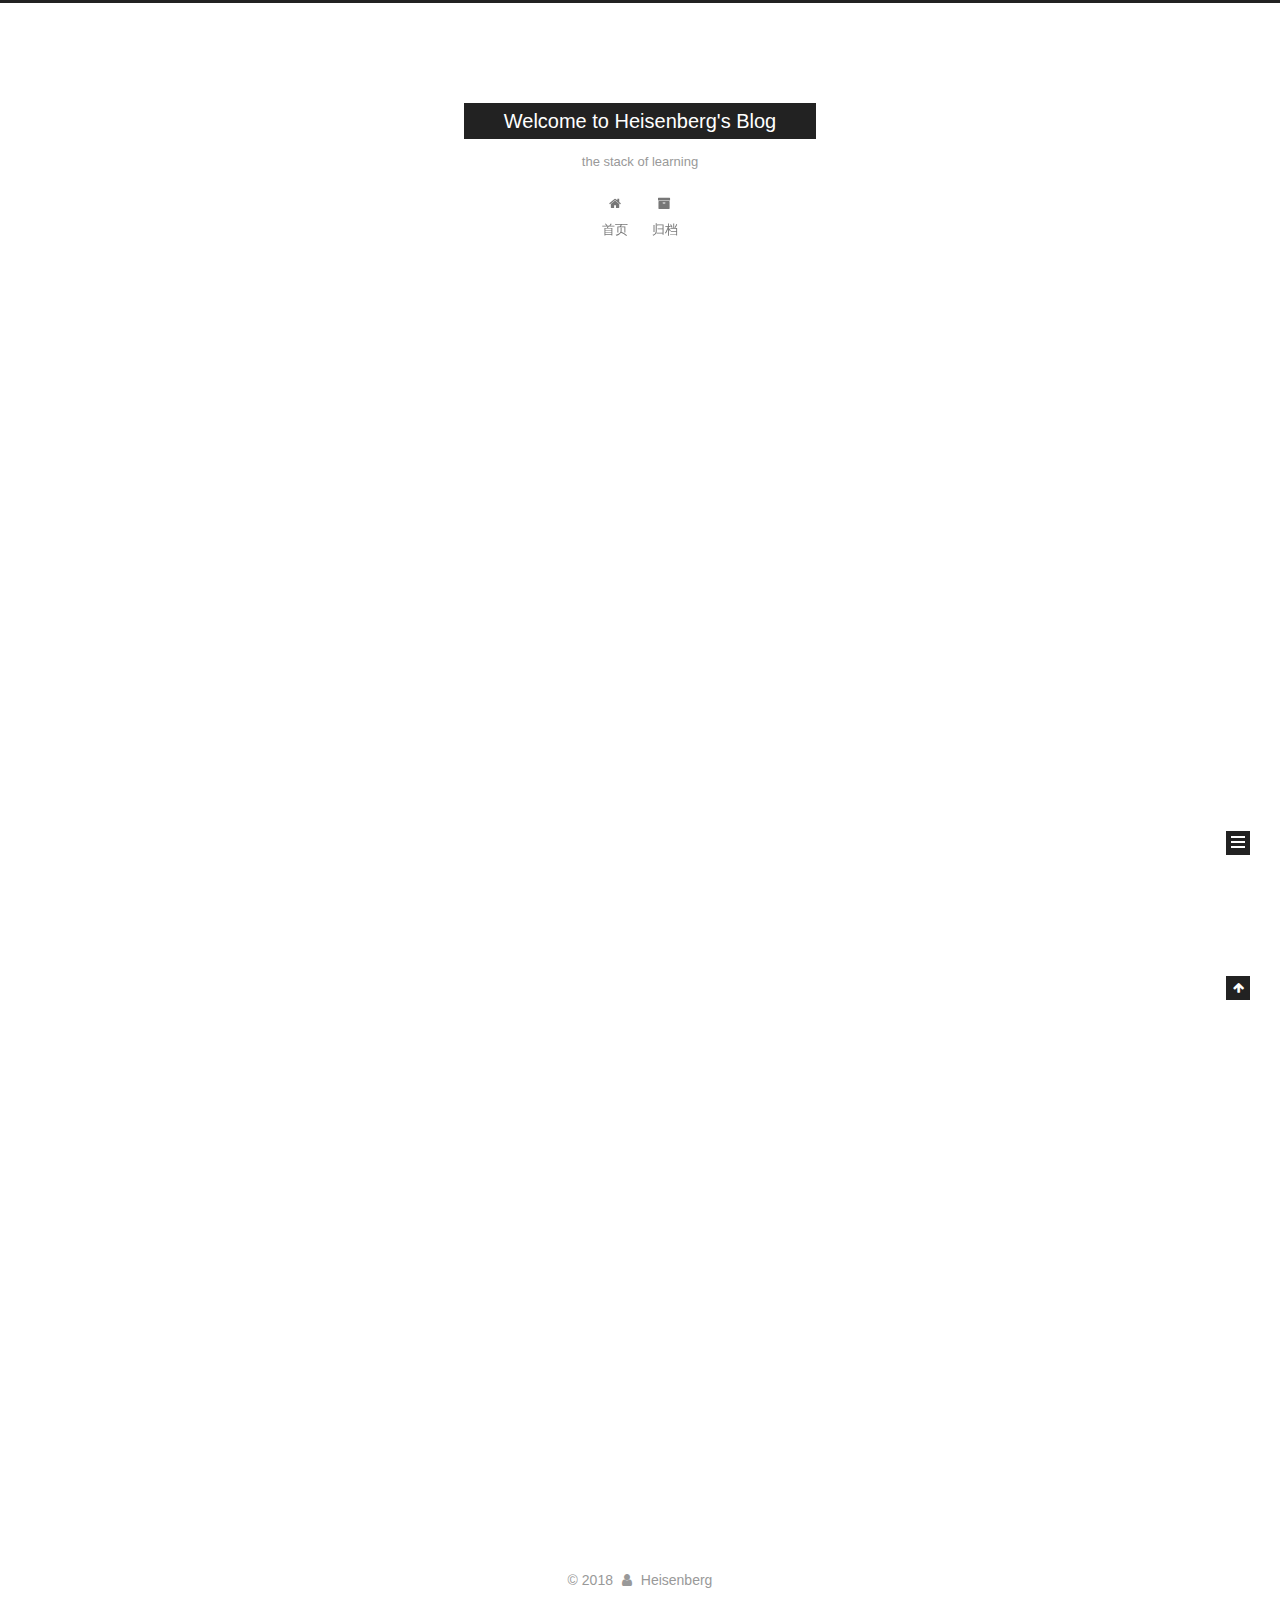
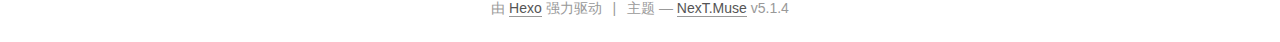
<file: index.html>
<!DOCTYPE html>



  


<html class="theme-next muse use-motion" lang="zh-Hans">
<head>
  <meta charset="UTF-8"/>
<meta http-equiv="X-UA-Compatible" content="IE=edge" />
<meta name="viewport" content="width=device-width, initial-scale=1, maximum-scale=1"/>
<meta name="theme-color" content="#222">









<meta http-equiv="Cache-Control" content="no-transform" />
<meta http-equiv="Cache-Control" content="no-siteapp" />
















  
  
  <link href="/lib/fancybox/source/jquery.fancybox.css?v=2.1.5" rel="stylesheet" type="text/css" />







<link href="/lib/font-awesome/css/font-awesome.min.css?v=4.6.2" rel="stylesheet" type="text/css" />

<link href="/css/main.css?v=5.1.4" rel="stylesheet" type="text/css" />


  <link rel="apple-touch-icon" sizes="180x180" href="/images/apple-touch-icon-next.png?v=5.1.4">


  <link rel="icon" type="image/png" sizes="32x32" href="/images/favicon-32x32-next.png?v=5.1.4">


  <link rel="icon" type="image/png" sizes="16x16" href="/images/favicon-16x16-next.png?v=5.1.4">


  <link rel="mask-icon" href="/images/logo.svg?v=5.1.4" color="#222">





  <meta name="keywords" content="Hexo, NexT" />










<meta name="description" content="start from zero">
<meta name="keywords" content="day day up">
<meta property="og:type" content="website">
<meta property="og:title" content="Welcome to Heisenberg&#39;s Blog">
<meta property="og:url" content="http://heisenberg.com/index.html">
<meta property="og:site_name" content="Welcome to Heisenberg&#39;s Blog">
<meta property="og:description" content="start from zero">
<meta property="og:locale" content="zh-Hans">
<meta name="twitter:card" content="summary">
<meta name="twitter:title" content="Welcome to Heisenberg&#39;s Blog">
<meta name="twitter:description" content="start from zero">



<script type="text/javascript" id="hexo.configurations">
  var NexT = window.NexT || {};
  var CONFIG = {
    root: '/',
    scheme: 'Muse',
    version: '5.1.4',
    sidebar: {"position":"left","display":"post","offset":12,"b2t":false,"scrollpercent":false,"onmobile":false},
    fancybox: true,
    tabs: true,
    motion: {"enable":true,"async":false,"transition":{"post_block":"fadeIn","post_header":"slideDownIn","post_body":"slideDownIn","coll_header":"slideLeftIn","sidebar":"slideUpIn"}},
    duoshuo: {
      userId: '0',
      author: '博主'
    },
    algolia: {
      applicationID: '',
      apiKey: '',
      indexName: '',
      hits: {"per_page":10},
      labels: {"input_placeholder":"Search for Posts","hits_empty":"We didn't find any results for the search: ${query}","hits_stats":"${hits} results found in ${time} ms"}
    }
  };
</script>



  <link rel="canonical" href="http://heisenberg.com/"/>





  <title>Welcome to Heisenberg's Blog</title>
  








</head>

<body itemscope itemtype="http://schema.org/WebPage" lang="zh-Hans">

  
  
    
  

  <div class="container sidebar-position-left 
  page-home">
    <div class="headband"></div>

    <header id="header" class="header" itemscope itemtype="http://schema.org/WPHeader">
      <div class="header-inner"><div class="site-brand-wrapper">
  <div class="site-meta ">
    

    <div class="custom-logo-site-title">
      <a href="/"  class="brand" rel="start">
        <span class="logo-line-before"><i></i></span>
        <span class="site-title">Welcome to Heisenberg's Blog</span>
        <span class="logo-line-after"><i></i></span>
      </a>
    </div>
      
        <p class="site-subtitle">the stack of learning</p>
      
  </div>

  <div class="site-nav-toggle">
    <button>
      <span class="btn-bar"></span>
      <span class="btn-bar"></span>
      <span class="btn-bar"></span>
    </button>
  </div>
</div>

<nav class="site-nav">
  

  
    <ul id="menu" class="menu">
      
        
        <li class="menu-item menu-item-home">
          <a href="/" rel="section">
            
              <i class="menu-item-icon fa fa-fw fa-home"></i> <br />
            
            首页
          </a>
        </li>
      
        
        <li class="menu-item menu-item-archives">
          <a href="/archives/" rel="section">
            
              <i class="menu-item-icon fa fa-fw fa-archive"></i> <br />
            
            归档
          </a>
        </li>
      

      
    </ul>
  

  
</nav>



 </div>
    </header>

    <main id="main" class="main">
      <div class="main-inner">
        <div class="content-wrap">
          <div id="content" class="content">
            
  <section id="posts" class="posts-expand">
    
      

  

  
  
  

  <article class="post post-type-normal" itemscope itemtype="http://schema.org/Article">
  
  
  
  <div class="post-block">
    <link itemprop="mainEntityOfPage" href="http://heisenberg.com/2018/07/25/FistPost/">

    <span hidden itemprop="author" itemscope itemtype="http://schema.org/Person">
      <meta itemprop="name" content="Heisenberg">
      <meta itemprop="description" content="">
      <meta itemprop="image" content="/images/avatar.gif">
    </span>

    <span hidden itemprop="publisher" itemscope itemtype="http://schema.org/Organization">
      <meta itemprop="name" content="Welcome to Heisenberg's Blog">
    </span>

    
      <header class="post-header">

        
        
          <h1 class="post-title" itemprop="name headline">
                
                <a class="post-title-link" href="/2018/07/25/FistPost/" itemprop="url">FistPost</a></h1>
        

        <div class="post-meta">
          <span class="post-time">
            
              <span class="post-meta-item-icon">
                <i class="fa fa-calendar-o"></i>
              </span>
              
                <span class="post-meta-item-text">发表于</span>
              
              <time title="创建于" itemprop="dateCreated datePublished" datetime="2018-07-25T21:43:51+08:00">
                2018-07-25
              </time>
            

            

            
          </span>

          

          
            
          

          
          

          

          

          

        </div>
      </header>
    

    
    
    
    <div class="post-body" itemprop="articleBody">

      
      

      
        
          
            
          
        
      
    </div>
    
    
    

    

    

    

    <footer class="post-footer">
      

      

      

      
      
        <div class="post-eof"></div>
      
    </footer>
  </div>
  
  
  
  </article>


    
      

  

  
  
  

  <article class="post post-type-normal" itemscope itemtype="http://schema.org/Article">
  
  
  
  <div class="post-block">
    <link itemprop="mainEntityOfPage" href="http://heisenberg.com/2018/07/25/hello-world/">

    <span hidden itemprop="author" itemscope itemtype="http://schema.org/Person">
      <meta itemprop="name" content="Heisenberg">
      <meta itemprop="description" content="">
      <meta itemprop="image" content="/images/avatar.gif">
    </span>

    <span hidden itemprop="publisher" itemscope itemtype="http://schema.org/Organization">
      <meta itemprop="name" content="Welcome to Heisenberg's Blog">
    </span>

    
      <header class="post-header">

        
        
          <h1 class="post-title" itemprop="name headline">
                
                <a class="post-title-link" href="/2018/07/25/hello-world/" itemprop="url">Hello World</a></h1>
        

        <div class="post-meta">
          <span class="post-time">
            
              <span class="post-meta-item-icon">
                <i class="fa fa-calendar-o"></i>
              </span>
              
                <span class="post-meta-item-text">发表于</span>
              
              <time title="创建于" itemprop="dateCreated datePublished" datetime="2018-07-25T21:23:29+08:00">
                2018-07-25
              </time>
            

            

            
          </span>

          

          
            
          

          
          

          

          

          

        </div>
      </header>
    

    
    
    
    <div class="post-body" itemprop="articleBody">

      
      

      
        
          
            <p>Welcome to <a href="https://hexo.io/" target="_blank" rel="noopener">Hexo</a>! This is your very first post. Check <a href="https://hexo.io/docs/" target="_blank" rel="noopener">documentation</a> for more info. If you get any problems when using Hexo, you can find the answer in <a href="https://hexo.io/docs/troubleshooting.html" target="_blank" rel="noopener">troubleshooting</a> or you can ask me on <a href="https://github.com/hexojs/hexo/issues" target="_blank" rel="noopener">GitHub</a>.</p>
<h2 id="Quick-Start"><a href="#Quick-Start" class="headerlink" title="Quick Start"></a>Quick Start</h2><h3 id="Create-a-new-post"><a href="#Create-a-new-post" class="headerlink" title="Create a new post"></a>Create a new post</h3><figure class="highlight bash"><table><tr><td class="gutter"><pre><span class="line">1</span><br></pre></td><td class="code"><pre><span class="line">$ hexo new <span class="string">"My New Post"</span></span><br></pre></td></tr></table></figure>
<p>More info: <a href="https://hexo.io/docs/writing.html" target="_blank" rel="noopener">Writing</a></p>
<h3 id="Run-server"><a href="#Run-server" class="headerlink" title="Run server"></a>Run server</h3><figure class="highlight bash"><table><tr><td class="gutter"><pre><span class="line">1</span><br></pre></td><td class="code"><pre><span class="line">$ hexo server</span><br></pre></td></tr></table></figure>
<p>More info: <a href="https://hexo.io/docs/server.html" target="_blank" rel="noopener">Server</a></p>
<h3 id="Generate-static-files"><a href="#Generate-static-files" class="headerlink" title="Generate static files"></a>Generate static files</h3><figure class="highlight bash"><table><tr><td class="gutter"><pre><span class="line">1</span><br></pre></td><td class="code"><pre><span class="line">$ hexo generate</span><br></pre></td></tr></table></figure>
<p>More info: <a href="https://hexo.io/docs/generating.html" target="_blank" rel="noopener">Generating</a></p>
<h3 id="Deploy-to-remote-sites"><a href="#Deploy-to-remote-sites" class="headerlink" title="Deploy to remote sites"></a>Deploy to remote sites</h3><figure class="highlight bash"><table><tr><td class="gutter"><pre><span class="line">1</span><br></pre></td><td class="code"><pre><span class="line">$ hexo deploy</span><br></pre></td></tr></table></figure>
<p>More info: <a href="https://hexo.io/docs/deployment.html" target="_blank" rel="noopener">Deployment</a></p>

          
        
      
    </div>
    
    
    

    

    

    

    <footer class="post-footer">
      

      

      

      
      
        <div class="post-eof"></div>
      
    </footer>
  </div>
  
  
  
  </article>


    
  </section>

  


          </div>
          


          

        </div>
        
          
  
  <div class="sidebar-toggle">
    <div class="sidebar-toggle-line-wrap">
      <span class="sidebar-toggle-line sidebar-toggle-line-first"></span>
      <span class="sidebar-toggle-line sidebar-toggle-line-middle"></span>
      <span class="sidebar-toggle-line sidebar-toggle-line-last"></span>
    </div>
  </div>

  <aside id="sidebar" class="sidebar">
    
    <div class="sidebar-inner">

      

      

      <section class="site-overview-wrap sidebar-panel sidebar-panel-active">
        <div class="site-overview">
          <div class="site-author motion-element" itemprop="author" itemscope itemtype="http://schema.org/Person">
            
              <p class="site-author-name" itemprop="name">Heisenberg</p>
              <p class="site-description motion-element" itemprop="description">start from zero</p>
          </div>

          <nav class="site-state motion-element">

            
              <div class="site-state-item site-state-posts">
              
                <a href="/archives/">
              
                  <span class="site-state-item-count">2</span>
                  <span class="site-state-item-name">日志</span>
                </a>
              </div>
            

            

            
              
              
              <div class="site-state-item site-state-tags">
                
                  <span class="site-state-item-count">1</span>
                  <span class="site-state-item-name">标签</span>
                
              </div>
            

          </nav>

          

          

          
          

          
          

          

        </div>
      </section>

      

      

    </div>
  </aside>


        
      </div>
    </main>

    <footer id="footer" class="footer">
      <div class="footer-inner">
        <div class="copyright">&copy; <span itemprop="copyrightYear">2018</span>
  <span class="with-love">
    <i class="fa fa-user"></i>
  </span>
  <span class="author" itemprop="copyrightHolder">Heisenberg</span>

  
</div>


  <div class="powered-by">由 <a class="theme-link" target="_blank" href="https://hexo.io">Hexo</a> 强力驱动</div>



  <span class="post-meta-divider">|</span>



  <div class="theme-info">主题 &mdash; <a class="theme-link" target="_blank" href="https://github.com/iissnan/hexo-theme-next">NexT.Muse</a> v5.1.4</div>




        







        
      </div>
    </footer>

    
      <div class="back-to-top">
        <i class="fa fa-arrow-up"></i>
        
      </div>
    

    

  </div>

  

<script type="text/javascript">
  if (Object.prototype.toString.call(window.Promise) !== '[object Function]') {
    window.Promise = null;
  }
</script>









  












  
  
    <script type="text/javascript" src="/lib/jquery/index.js?v=2.1.3"></script>
  

  
  
    <script type="text/javascript" src="/lib/fastclick/lib/fastclick.min.js?v=1.0.6"></script>
  

  
  
    <script type="text/javascript" src="/lib/jquery_lazyload/jquery.lazyload.js?v=1.9.7"></script>
  

  
  
    <script type="text/javascript" src="/lib/velocity/velocity.min.js?v=1.2.1"></script>
  

  
  
    <script type="text/javascript" src="/lib/velocity/velocity.ui.min.js?v=1.2.1"></script>
  

  
  
    <script type="text/javascript" src="/lib/fancybox/source/jquery.fancybox.pack.js?v=2.1.5"></script>
  


  


  <script type="text/javascript" src="/js/src/utils.js?v=5.1.4"></script>

  <script type="text/javascript" src="/js/src/motion.js?v=5.1.4"></script>



  
  

  

  


  <script type="text/javascript" src="/js/src/bootstrap.js?v=5.1.4"></script>



  


  




	





  





  












  





  

  

  

  
  

  

  

  

</body>
</html>
</file>
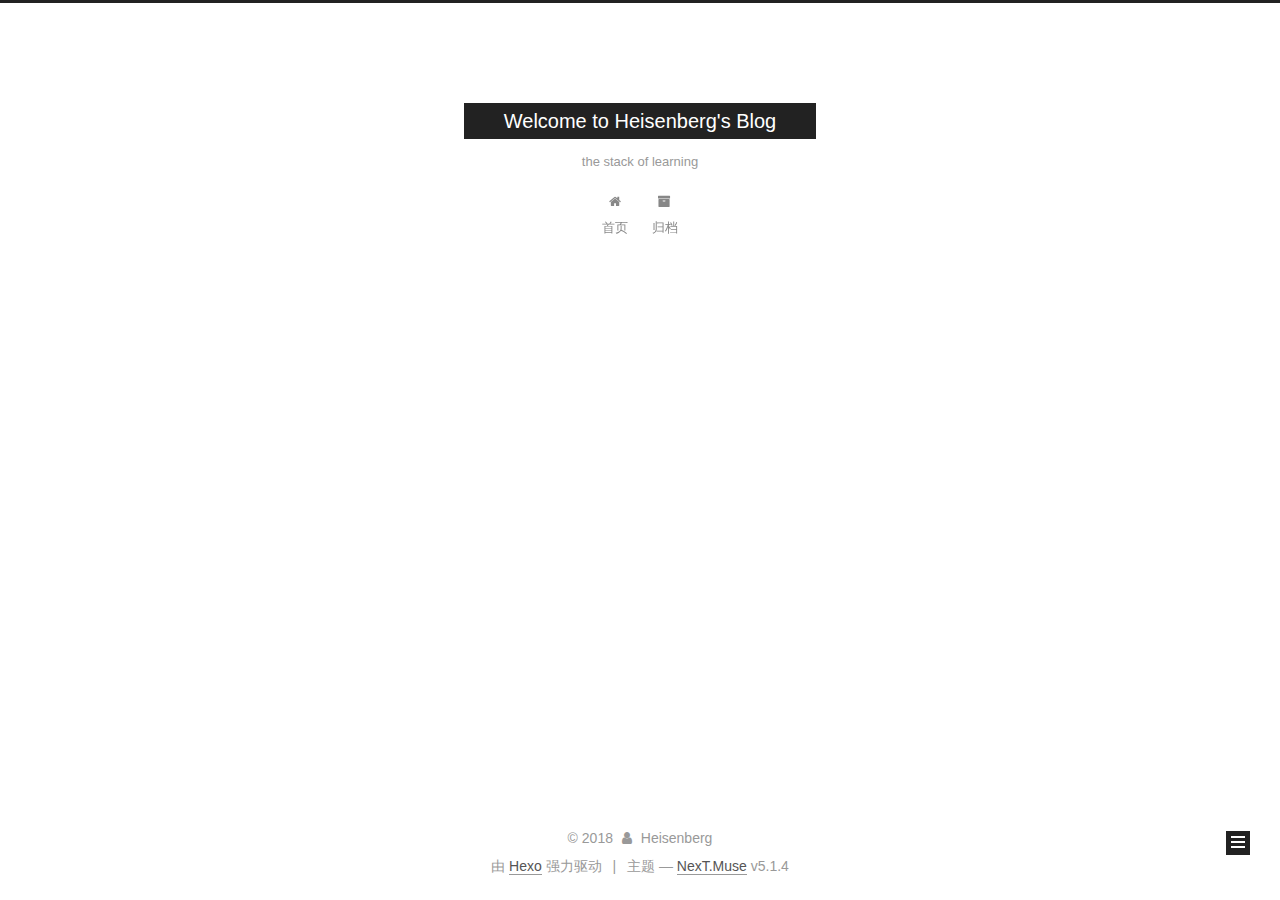
<file: archives/2018/index.html>
<!DOCTYPE html>



  


<html class="theme-next muse use-motion" lang="zh-Hans">
<head>
  <meta charset="UTF-8"/>
<meta http-equiv="X-UA-Compatible" content="IE=edge" />
<meta name="viewport" content="width=device-width, initial-scale=1, maximum-scale=1"/>
<meta name="theme-color" content="#222">









<meta http-equiv="Cache-Control" content="no-transform" />
<meta http-equiv="Cache-Control" content="no-siteapp" />
















  
  
  <link href="/lib/fancybox/source/jquery.fancybox.css?v=2.1.5" rel="stylesheet" type="text/css" />







<link href="/lib/font-awesome/css/font-awesome.min.css?v=4.6.2" rel="stylesheet" type="text/css" />

<link href="/css/main.css?v=5.1.4" rel="stylesheet" type="text/css" />


  <link rel="apple-touch-icon" sizes="180x180" href="/images/apple-touch-icon-next.png?v=5.1.4">


  <link rel="icon" type="image/png" sizes="32x32" href="/images/favicon-32x32-next.png?v=5.1.4">


  <link rel="icon" type="image/png" sizes="16x16" href="/images/favicon-16x16-next.png?v=5.1.4">


  <link rel="mask-icon" href="/images/logo.svg?v=5.1.4" color="#222">





  <meta name="keywords" content="Hexo, NexT" />










<meta name="description" content="start from zero">
<meta name="keywords" content="day day up">
<meta property="og:type" content="website">
<meta property="og:title" content="Welcome to Heisenberg&#39;s Blog">
<meta property="og:url" content="http://heisenberg.com/archives/2018/index.html">
<meta property="og:site_name" content="Welcome to Heisenberg&#39;s Blog">
<meta property="og:description" content="start from zero">
<meta property="og:locale" content="zh-Hans">
<meta name="twitter:card" content="summary">
<meta name="twitter:title" content="Welcome to Heisenberg&#39;s Blog">
<meta name="twitter:description" content="start from zero">



<script type="text/javascript" id="hexo.configurations">
  var NexT = window.NexT || {};
  var CONFIG = {
    root: '/',
    scheme: 'Muse',
    version: '5.1.4',
    sidebar: {"position":"left","display":"post","offset":12,"b2t":false,"scrollpercent":false,"onmobile":false},
    fancybox: true,
    tabs: true,
    motion: {"enable":true,"async":false,"transition":{"post_block":"fadeIn","post_header":"slideDownIn","post_body":"slideDownIn","coll_header":"slideLeftIn","sidebar":"slideUpIn"}},
    duoshuo: {
      userId: '0',
      author: '博主'
    },
    algolia: {
      applicationID: '',
      apiKey: '',
      indexName: '',
      hits: {"per_page":10},
      labels: {"input_placeholder":"Search for Posts","hits_empty":"We didn't find any results for the search: ${query}","hits_stats":"${hits} results found in ${time} ms"}
    }
  };
</script>



  <link rel="canonical" href="http://heisenberg.com/archives/2018/"/>





  <title>归档 | Welcome to Heisenberg's Blog</title>
  








</head>

<body itemscope itemtype="http://schema.org/WebPage" lang="zh-Hans">

  
  
    
  

  <div class="container sidebar-position-left page-archive">
    <div class="headband"></div>

    <header id="header" class="header" itemscope itemtype="http://schema.org/WPHeader">
      <div class="header-inner"><div class="site-brand-wrapper">
  <div class="site-meta ">
    

    <div class="custom-logo-site-title">
      <a href="/"  class="brand" rel="start">
        <span class="logo-line-before"><i></i></span>
        <span class="site-title">Welcome to Heisenberg's Blog</span>
        <span class="logo-line-after"><i></i></span>
      </a>
    </div>
      
        <p class="site-subtitle">the stack of learning</p>
      
  </div>

  <div class="site-nav-toggle">
    <button>
      <span class="btn-bar"></span>
      <span class="btn-bar"></span>
      <span class="btn-bar"></span>
    </button>
  </div>
</div>

<nav class="site-nav">
  

  
    <ul id="menu" class="menu">
      
        
        <li class="menu-item menu-item-home">
          <a href="/" rel="section">
            
              <i class="menu-item-icon fa fa-fw fa-home"></i> <br />
            
            首页
          </a>
        </li>
      
        
        <li class="menu-item menu-item-archives">
          <a href="/archives/" rel="section">
            
              <i class="menu-item-icon fa fa-fw fa-archive"></i> <br />
            
            归档
          </a>
        </li>
      

      
    </ul>
  

  
</nav>



 </div>
    </header>

    <main id="main" class="main">
      <div class="main-inner">
        <div class="content-wrap">
          <div id="content" class="content">
            

  
  
  
  <div class="post-block archive">
    <div id="posts" class="posts-collapse">
      <span class="archive-move-on"></span>

      <span class="archive-page-counter">
        
        
        
          
        
        嗯..! 目前共计 2 篇日志。 继续努力。
      </span>

      

        
        
        

        
          
          <div class="collection-title">
            <h1 class="archive-year" id="archive-year-2018">2018</h1>
          </div>
        
        

        

  <article class="post post-type-normal" itemscope itemtype="http://schema.org/Article">
    <header class="post-header">

      <h2 class="post-title">
        
            <a class="post-title-link" href="/2018/07/25/FistPost/" itemprop="url">
              
                <span itemprop="name">FistPost</span>
              
            </a>
        
      </h2>

      <div class="post-meta">
        <time class="post-time" itemprop="dateCreated"
              datetime="2018-07-25T21:43:51+08:00"
              content="2018-07-25" >
          07-25
        </time>
      </div>

    </header>
  </article>



      

        
        
        

        
        

        

  <article class="post post-type-normal" itemscope itemtype="http://schema.org/Article">
    <header class="post-header">

      <h2 class="post-title">
        
            <a class="post-title-link" href="/2018/07/25/hello-world/" itemprop="url">
              
                <span itemprop="name">Hello World</span>
              
            </a>
        
      </h2>

      <div class="post-meta">
        <time class="post-time" itemprop="dateCreated"
              datetime="2018-07-25T21:23:29+08:00"
              content="2018-07-25" >
          07-25
        </time>
      </div>

    </header>
  </article>



      

    </div>
  </div>
  
  
  

  



          </div>
          


          

        </div>
        
          
  
  <div class="sidebar-toggle">
    <div class="sidebar-toggle-line-wrap">
      <span class="sidebar-toggle-line sidebar-toggle-line-first"></span>
      <span class="sidebar-toggle-line sidebar-toggle-line-middle"></span>
      <span class="sidebar-toggle-line sidebar-toggle-line-last"></span>
    </div>
  </div>

  <aside id="sidebar" class="sidebar">
    
    <div class="sidebar-inner">

      

      

      <section class="site-overview-wrap sidebar-panel sidebar-panel-active">
        <div class="site-overview">
          <div class="site-author motion-element" itemprop="author" itemscope itemtype="http://schema.org/Person">
            
              <p class="site-author-name" itemprop="name">Heisenberg</p>
              <p class="site-description motion-element" itemprop="description">start from zero</p>
          </div>

          <nav class="site-state motion-element">

            
              <div class="site-state-item site-state-posts">
              
                <a href="/archives/">
              
                  <span class="site-state-item-count">2</span>
                  <span class="site-state-item-name">日志</span>
                </a>
              </div>
            

            

            
              
              
              <div class="site-state-item site-state-tags">
                
                  <span class="site-state-item-count">1</span>
                  <span class="site-state-item-name">标签</span>
                
              </div>
            

          </nav>

          

          

          
          

          
          

          

        </div>
      </section>

      

      

    </div>
  </aside>


        
      </div>
    </main>

    <footer id="footer" class="footer">
      <div class="footer-inner">
        <div class="copyright">&copy; <span itemprop="copyrightYear">2018</span>
  <span class="with-love">
    <i class="fa fa-user"></i>
  </span>
  <span class="author" itemprop="copyrightHolder">Heisenberg</span>

  
</div>


  <div class="powered-by">由 <a class="theme-link" target="_blank" href="https://hexo.io">Hexo</a> 强力驱动</div>



  <span class="post-meta-divider">|</span>



  <div class="theme-info">主题 &mdash; <a class="theme-link" target="_blank" href="https://github.com/iissnan/hexo-theme-next">NexT.Muse</a> v5.1.4</div>




        







        
      </div>
    </footer>

    
      <div class="back-to-top">
        <i class="fa fa-arrow-up"></i>
        
      </div>
    

    

  </div>

  

<script type="text/javascript">
  if (Object.prototype.toString.call(window.Promise) !== '[object Function]') {
    window.Promise = null;
  }
</script>









  












  
  
    <script type="text/javascript" src="/lib/jquery/index.js?v=2.1.3"></script>
  

  
  
    <script type="text/javascript" src="/lib/fastclick/lib/fastclick.min.js?v=1.0.6"></script>
  

  
  
    <script type="text/javascript" src="/lib/jquery_lazyload/jquery.lazyload.js?v=1.9.7"></script>
  

  
  
    <script type="text/javascript" src="/lib/velocity/velocity.min.js?v=1.2.1"></script>
  

  
  
    <script type="text/javascript" src="/lib/velocity/velocity.ui.min.js?v=1.2.1"></script>
  

  
  
    <script type="text/javascript" src="/lib/fancybox/source/jquery.fancybox.pack.js?v=2.1.5"></script>
  


  


  <script type="text/javascript" src="/js/src/utils.js?v=5.1.4"></script>

  <script type="text/javascript" src="/js/src/motion.js?v=5.1.4"></script>



  
  

  

  


  <script type="text/javascript" src="/js/src/bootstrap.js?v=5.1.4"></script>



  


  




	





  





  












  





  

  

  

  
  

  

  

  

</body>
</html>
</file>
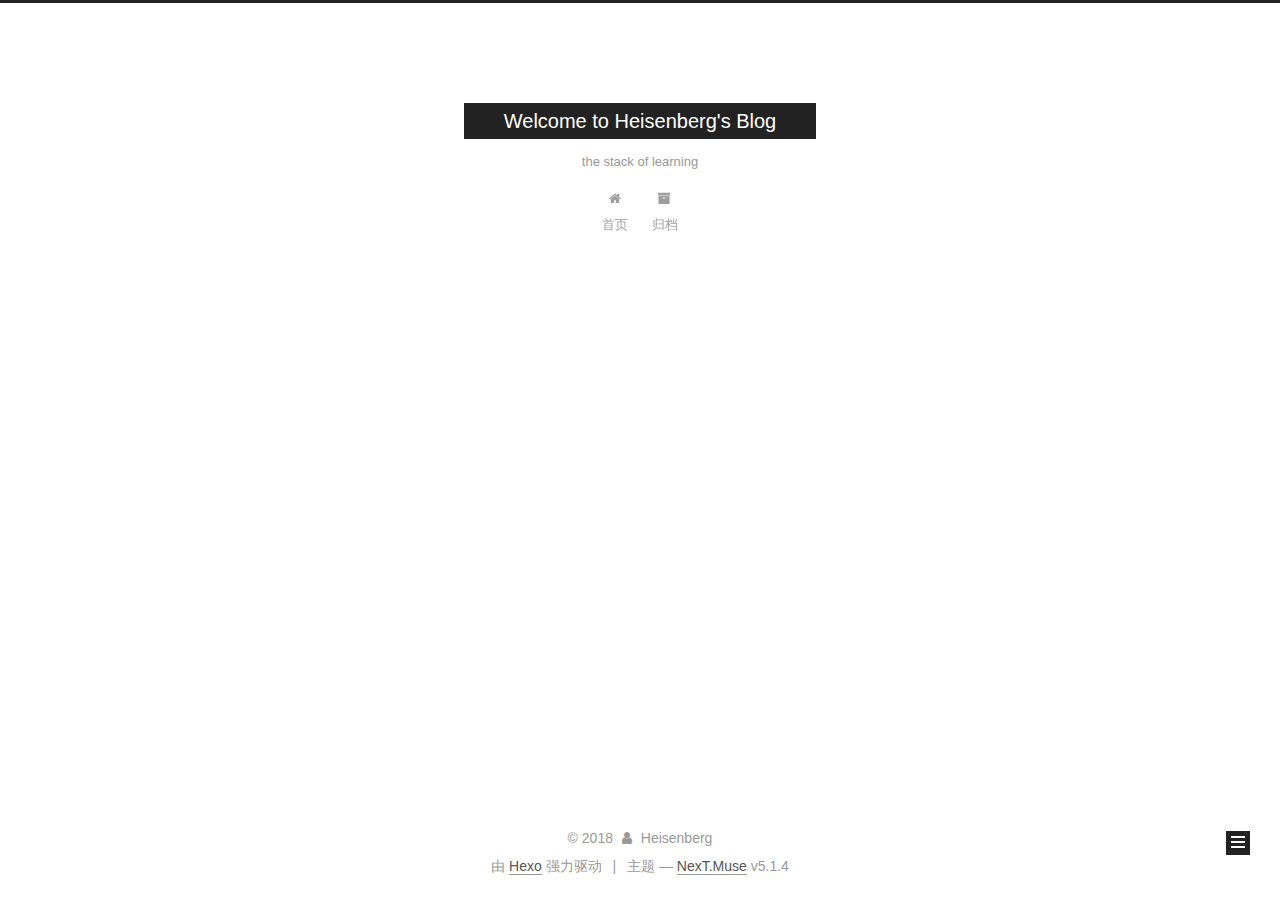
<file: tags/66666/index.html>
<!DOCTYPE html>



  


<html class="theme-next muse use-motion" lang="zh-Hans">
<head>
  <meta charset="UTF-8"/>
<meta http-equiv="X-UA-Compatible" content="IE=edge" />
<meta name="viewport" content="width=device-width, initial-scale=1, maximum-scale=1"/>
<meta name="theme-color" content="#222">









<meta http-equiv="Cache-Control" content="no-transform" />
<meta http-equiv="Cache-Control" content="no-siteapp" />
















  
  
  <link href="/lib/fancybox/source/jquery.fancybox.css?v=2.1.5" rel="stylesheet" type="text/css" />







<link href="/lib/font-awesome/css/font-awesome.min.css?v=4.6.2" rel="stylesheet" type="text/css" />

<link href="/css/main.css?v=5.1.4" rel="stylesheet" type="text/css" />


  <link rel="apple-touch-icon" sizes="180x180" href="/images/apple-touch-icon-next.png?v=5.1.4">


  <link rel="icon" type="image/png" sizes="32x32" href="/images/favicon-32x32-next.png?v=5.1.4">


  <link rel="icon" type="image/png" sizes="16x16" href="/images/favicon-16x16-next.png?v=5.1.4">


  <link rel="mask-icon" href="/images/logo.svg?v=5.1.4" color="#222">





  <meta name="keywords" content="Hexo, NexT" />










<meta name="description" content="start from zero">
<meta name="keywords" content="day day up">
<meta property="og:type" content="website">
<meta property="og:title" content="Welcome to Heisenberg&#39;s Blog">
<meta property="og:url" content="http://heisenberg.com/tags/66666/index.html">
<meta property="og:site_name" content="Welcome to Heisenberg&#39;s Blog">
<meta property="og:description" content="start from zero">
<meta property="og:locale" content="zh-Hans">
<meta name="twitter:card" content="summary">
<meta name="twitter:title" content="Welcome to Heisenberg&#39;s Blog">
<meta name="twitter:description" content="start from zero">



<script type="text/javascript" id="hexo.configurations">
  var NexT = window.NexT || {};
  var CONFIG = {
    root: '/',
    scheme: 'Muse',
    version: '5.1.4',
    sidebar: {"position":"left","display":"post","offset":12,"b2t":false,"scrollpercent":false,"onmobile":false},
    fancybox: true,
    tabs: true,
    motion: {"enable":true,"async":false,"transition":{"post_block":"fadeIn","post_header":"slideDownIn","post_body":"slideDownIn","coll_header":"slideLeftIn","sidebar":"slideUpIn"}},
    duoshuo: {
      userId: '0',
      author: '博主'
    },
    algolia: {
      applicationID: '',
      apiKey: '',
      indexName: '',
      hits: {"per_page":10},
      labels: {"input_placeholder":"Search for Posts","hits_empty":"We didn't find any results for the search: ${query}","hits_stats":"${hits} results found in ${time} ms"}
    }
  };
</script>



  <link rel="canonical" href="http://heisenberg.com/tags/66666/"/>





  <title>标签: 66666 | Welcome to Heisenberg's Blog</title>
  








</head>

<body itemscope itemtype="http://schema.org/WebPage" lang="zh-Hans">

  
  
    
  

  <div class="container sidebar-position-left ">
    <div class="headband"></div>

    <header id="header" class="header" itemscope itemtype="http://schema.org/WPHeader">
      <div class="header-inner"><div class="site-brand-wrapper">
  <div class="site-meta ">
    

    <div class="custom-logo-site-title">
      <a href="/"  class="brand" rel="start">
        <span class="logo-line-before"><i></i></span>
        <span class="site-title">Welcome to Heisenberg's Blog</span>
        <span class="logo-line-after"><i></i></span>
      </a>
    </div>
      
        <p class="site-subtitle">the stack of learning</p>
      
  </div>

  <div class="site-nav-toggle">
    <button>
      <span class="btn-bar"></span>
      <span class="btn-bar"></span>
      <span class="btn-bar"></span>
    </button>
  </div>
</div>

<nav class="site-nav">
  

  
    <ul id="menu" class="menu">
      
        
        <li class="menu-item menu-item-home">
          <a href="/" rel="section">
            
              <i class="menu-item-icon fa fa-fw fa-home"></i> <br />
            
            首页
          </a>
        </li>
      
        
        <li class="menu-item menu-item-archives">
          <a href="/archives/" rel="section">
            
              <i class="menu-item-icon fa fa-fw fa-archive"></i> <br />
            
            归档
          </a>
        </li>
      

      
    </ul>
  

  
</nav>



 </div>
    </header>

    <main id="main" class="main">
      <div class="main-inner">
        <div class="content-wrap">
          <div id="content" class="content">
            

  
  
  
  <div class="post-block tag">

    <div id="posts" class="posts-collapse">
      <div class="collection-title">
        <h1>66666<small>标签</small>
        </h1>
      </div>

      
        

  <article class="post post-type-normal" itemscope itemtype="http://schema.org/Article">
    <header class="post-header">

      <h2 class="post-title">
        
            <a class="post-title-link" href="/2018/07/25/FistPost/" itemprop="url">
              
                <span itemprop="name">FistPost</span>
              
            </a>
        
      </h2>

      <div class="post-meta">
        <time class="post-time" itemprop="dateCreated"
              datetime="2018-07-25T21:43:51+08:00"
              content="2018-07-25" >
          07-25
        </time>
      </div>

    </header>
  </article>


      
    </div>

  </div>
  
  
  

  


          </div>
          


          

        </div>
        
          
  
  <div class="sidebar-toggle">
    <div class="sidebar-toggle-line-wrap">
      <span class="sidebar-toggle-line sidebar-toggle-line-first"></span>
      <span class="sidebar-toggle-line sidebar-toggle-line-middle"></span>
      <span class="sidebar-toggle-line sidebar-toggle-line-last"></span>
    </div>
  </div>

  <aside id="sidebar" class="sidebar">
    
    <div class="sidebar-inner">

      

      

      <section class="site-overview-wrap sidebar-panel sidebar-panel-active">
        <div class="site-overview">
          <div class="site-author motion-element" itemprop="author" itemscope itemtype="http://schema.org/Person">
            
              <p class="site-author-name" itemprop="name">Heisenberg</p>
              <p class="site-description motion-element" itemprop="description">start from zero</p>
          </div>

          <nav class="site-state motion-element">

            
              <div class="site-state-item site-state-posts">
              
                <a href="/archives/">
              
                  <span class="site-state-item-count">2</span>
                  <span class="site-state-item-name">日志</span>
                </a>
              </div>
            

            

            
              
              
              <div class="site-state-item site-state-tags">
                
                  <span class="site-state-item-count">1</span>
                  <span class="site-state-item-name">标签</span>
                
              </div>
            

          </nav>

          

          

          
          

          
          

          

        </div>
      </section>

      

      

    </div>
  </aside>


        
      </div>
    </main>

    <footer id="footer" class="footer">
      <div class="footer-inner">
        <div class="copyright">&copy; <span itemprop="copyrightYear">2018</span>
  <span class="with-love">
    <i class="fa fa-user"></i>
  </span>
  <span class="author" itemprop="copyrightHolder">Heisenberg</span>

  
</div>


  <div class="powered-by">由 <a class="theme-link" target="_blank" href="https://hexo.io">Hexo</a> 强力驱动</div>



  <span class="post-meta-divider">|</span>



  <div class="theme-info">主题 &mdash; <a class="theme-link" target="_blank" href="https://github.com/iissnan/hexo-theme-next">NexT.Muse</a> v5.1.4</div>




        







        
      </div>
    </footer>

    
      <div class="back-to-top">
        <i class="fa fa-arrow-up"></i>
        
      </div>
    

    

  </div>

  

<script type="text/javascript">
  if (Object.prototype.toString.call(window.Promise) !== '[object Function]') {
    window.Promise = null;
  }
</script>









  












  
  
    <script type="text/javascript" src="/lib/jquery/index.js?v=2.1.3"></script>
  

  
  
    <script type="text/javascript" src="/lib/fastclick/lib/fastclick.min.js?v=1.0.6"></script>
  

  
  
    <script type="text/javascript" src="/lib/jquery_lazyload/jquery.lazyload.js?v=1.9.7"></script>
  

  
  
    <script type="text/javascript" src="/lib/velocity/velocity.min.js?v=1.2.1"></script>
  

  
  
    <script type="text/javascript" src="/lib/velocity/velocity.ui.min.js?v=1.2.1"></script>
  

  
  
    <script type="text/javascript" src="/lib/fancybox/source/jquery.fancybox.pack.js?v=2.1.5"></script>
  


  


  <script type="text/javascript" src="/js/src/utils.js?v=5.1.4"></script>

  <script type="text/javascript" src="/js/src/motion.js?v=5.1.4"></script>



  
  

  

  


  <script type="text/javascript" src="/js/src/bootstrap.js?v=5.1.4"></script>



  


  




	





  





  












  





  

  

  

  
  

  

  

  

</body>
</html>
</file>
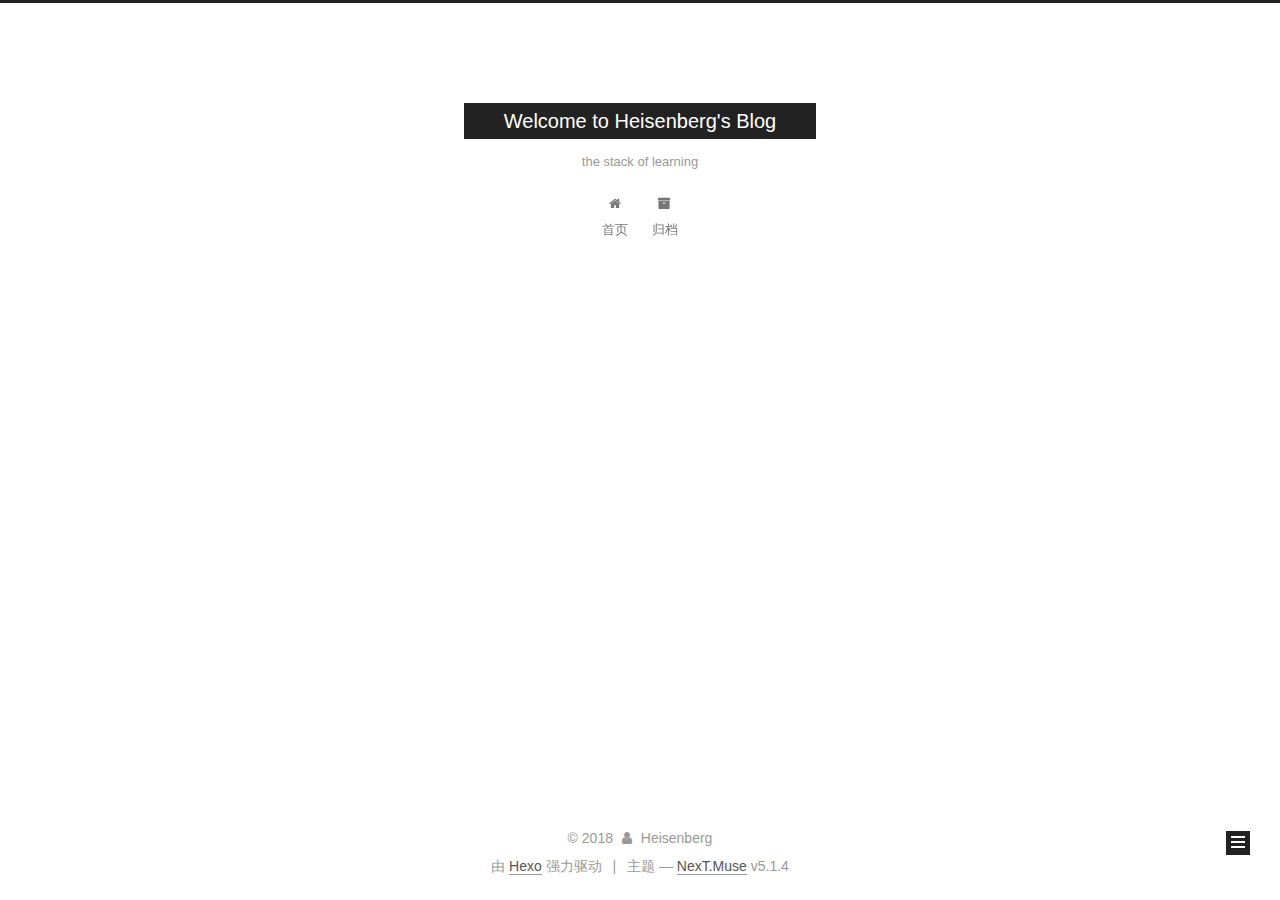
<file: archives/2018/07/index.html>
<!DOCTYPE html>



  


<html class="theme-next muse use-motion" lang="zh-Hans">
<head>
  <meta charset="UTF-8"/>
<meta http-equiv="X-UA-Compatible" content="IE=edge" />
<meta name="viewport" content="width=device-width, initial-scale=1, maximum-scale=1"/>
<meta name="theme-color" content="#222">









<meta http-equiv="Cache-Control" content="no-transform" />
<meta http-equiv="Cache-Control" content="no-siteapp" />
















  
  
  <link href="/lib/fancybox/source/jquery.fancybox.css?v=2.1.5" rel="stylesheet" type="text/css" />







<link href="/lib/font-awesome/css/font-awesome.min.css?v=4.6.2" rel="stylesheet" type="text/css" />

<link href="/css/main.css?v=5.1.4" rel="stylesheet" type="text/css" />


  <link rel="apple-touch-icon" sizes="180x180" href="/images/apple-touch-icon-next.png?v=5.1.4">


  <link rel="icon" type="image/png" sizes="32x32" href="/images/favicon-32x32-next.png?v=5.1.4">


  <link rel="icon" type="image/png" sizes="16x16" href="/images/favicon-16x16-next.png?v=5.1.4">


  <link rel="mask-icon" href="/images/logo.svg?v=5.1.4" color="#222">





  <meta name="keywords" content="Hexo, NexT" />










<meta name="description" content="start from zero">
<meta name="keywords" content="day day up">
<meta property="og:type" content="website">
<meta property="og:title" content="Welcome to Heisenberg&#39;s Blog">
<meta property="og:url" content="http://heisenberg.com/archives/2018/07/index.html">
<meta property="og:site_name" content="Welcome to Heisenberg&#39;s Blog">
<meta property="og:description" content="start from zero">
<meta property="og:locale" content="zh-Hans">
<meta name="twitter:card" content="summary">
<meta name="twitter:title" content="Welcome to Heisenberg&#39;s Blog">
<meta name="twitter:description" content="start from zero">



<script type="text/javascript" id="hexo.configurations">
  var NexT = window.NexT || {};
  var CONFIG = {
    root: '/',
    scheme: 'Muse',
    version: '5.1.4',
    sidebar: {"position":"left","display":"post","offset":12,"b2t":false,"scrollpercent":false,"onmobile":false},
    fancybox: true,
    tabs: true,
    motion: {"enable":true,"async":false,"transition":{"post_block":"fadeIn","post_header":"slideDownIn","post_body":"slideDownIn","coll_header":"slideLeftIn","sidebar":"slideUpIn"}},
    duoshuo: {
      userId: '0',
      author: '博主'
    },
    algolia: {
      applicationID: '',
      apiKey: '',
      indexName: '',
      hits: {"per_page":10},
      labels: {"input_placeholder":"Search for Posts","hits_empty":"We didn't find any results for the search: ${query}","hits_stats":"${hits} results found in ${time} ms"}
    }
  };
</script>



  <link rel="canonical" href="http://heisenberg.com/archives/2018/07/"/>





  <title>归档 | Welcome to Heisenberg's Blog</title>
  








</head>

<body itemscope itemtype="http://schema.org/WebPage" lang="zh-Hans">

  
  
    
  

  <div class="container sidebar-position-left page-archive">
    <div class="headband"></div>

    <header id="header" class="header" itemscope itemtype="http://schema.org/WPHeader">
      <div class="header-inner"><div class="site-brand-wrapper">
  <div class="site-meta ">
    

    <div class="custom-logo-site-title">
      <a href="/"  class="brand" rel="start">
        <span class="logo-line-before"><i></i></span>
        <span class="site-title">Welcome to Heisenberg's Blog</span>
        <span class="logo-line-after"><i></i></span>
      </a>
    </div>
      
        <p class="site-subtitle">the stack of learning</p>
      
  </div>

  <div class="site-nav-toggle">
    <button>
      <span class="btn-bar"></span>
      <span class="btn-bar"></span>
      <span class="btn-bar"></span>
    </button>
  </div>
</div>

<nav class="site-nav">
  

  
    <ul id="menu" class="menu">
      
        
        <li class="menu-item menu-item-home">
          <a href="/" rel="section">
            
              <i class="menu-item-icon fa fa-fw fa-home"></i> <br />
            
            首页
          </a>
        </li>
      
        
        <li class="menu-item menu-item-archives">
          <a href="/archives/" rel="section">
            
              <i class="menu-item-icon fa fa-fw fa-archive"></i> <br />
            
            归档
          </a>
        </li>
      

      
    </ul>
  

  
</nav>



 </div>
    </header>

    <main id="main" class="main">
      <div class="main-inner">
        <div class="content-wrap">
          <div id="content" class="content">
            

  
  
  
  <div class="post-block archive">
    <div id="posts" class="posts-collapse">
      <span class="archive-move-on"></span>

      <span class="archive-page-counter">
        
        
        
          
        
        嗯..! 目前共计 2 篇日志。 继续努力。
      </span>

      

        
        
        

        
          
          <div class="collection-title">
            <h1 class="archive-year" id="archive-year-2018">2018</h1>
          </div>
        
        

        

  <article class="post post-type-normal" itemscope itemtype="http://schema.org/Article">
    <header class="post-header">

      <h2 class="post-title">
        
            <a class="post-title-link" href="/2018/07/25/FistPost/" itemprop="url">
              
                <span itemprop="name">FistPost</span>
              
            </a>
        
      </h2>

      <div class="post-meta">
        <time class="post-time" itemprop="dateCreated"
              datetime="2018-07-25T21:43:51+08:00"
              content="2018-07-25" >
          07-25
        </time>
      </div>

    </header>
  </article>



      

        
        
        

        
        

        

  <article class="post post-type-normal" itemscope itemtype="http://schema.org/Article">
    <header class="post-header">

      <h2 class="post-title">
        
            <a class="post-title-link" href="/2018/07/25/hello-world/" itemprop="url">
              
                <span itemprop="name">Hello World</span>
              
            </a>
        
      </h2>

      <div class="post-meta">
        <time class="post-time" itemprop="dateCreated"
              datetime="2018-07-25T21:23:29+08:00"
              content="2018-07-25" >
          07-25
        </time>
      </div>

    </header>
  </article>



      

    </div>
  </div>
  
  
  

  



          </div>
          


          

        </div>
        
          
  
  <div class="sidebar-toggle">
    <div class="sidebar-toggle-line-wrap">
      <span class="sidebar-toggle-line sidebar-toggle-line-first"></span>
      <span class="sidebar-toggle-line sidebar-toggle-line-middle"></span>
      <span class="sidebar-toggle-line sidebar-toggle-line-last"></span>
    </div>
  </div>

  <aside id="sidebar" class="sidebar">
    
    <div class="sidebar-inner">

      

      

      <section class="site-overview-wrap sidebar-panel sidebar-panel-active">
        <div class="site-overview">
          <div class="site-author motion-element" itemprop="author" itemscope itemtype="http://schema.org/Person">
            
              <p class="site-author-name" itemprop="name">Heisenberg</p>
              <p class="site-description motion-element" itemprop="description">start from zero</p>
          </div>

          <nav class="site-state motion-element">

            
              <div class="site-state-item site-state-posts">
              
                <a href="/archives/">
              
                  <span class="site-state-item-count">2</span>
                  <span class="site-state-item-name">日志</span>
                </a>
              </div>
            

            

            
              
              
              <div class="site-state-item site-state-tags">
                
                  <span class="site-state-item-count">1</span>
                  <span class="site-state-item-name">标签</span>
                
              </div>
            

          </nav>

          

          

          
          

          
          

          

        </div>
      </section>

      

      

    </div>
  </aside>


        
      </div>
    </main>

    <footer id="footer" class="footer">
      <div class="footer-inner">
        <div class="copyright">&copy; <span itemprop="copyrightYear">2018</span>
  <span class="with-love">
    <i class="fa fa-user"></i>
  </span>
  <span class="author" itemprop="copyrightHolder">Heisenberg</span>

  
</div>


  <div class="powered-by">由 <a class="theme-link" target="_blank" href="https://hexo.io">Hexo</a> 强力驱动</div>



  <span class="post-meta-divider">|</span>



  <div class="theme-info">主题 &mdash; <a class="theme-link" target="_blank" href="https://github.com/iissnan/hexo-theme-next">NexT.Muse</a> v5.1.4</div>




        







        
      </div>
    </footer>

    
      <div class="back-to-top">
        <i class="fa fa-arrow-up"></i>
        
      </div>
    

    

  </div>

  

<script type="text/javascript">
  if (Object.prototype.toString.call(window.Promise) !== '[object Function]') {
    window.Promise = null;
  }
</script>









  












  
  
    <script type="text/javascript" src="/lib/jquery/index.js?v=2.1.3"></script>
  

  
  
    <script type="text/javascript" src="/lib/fastclick/lib/fastclick.min.js?v=1.0.6"></script>
  

  
  
    <script type="text/javascript" src="/lib/jquery_lazyload/jquery.lazyload.js?v=1.9.7"></script>
  

  
  
    <script type="text/javascript" src="/lib/velocity/velocity.min.js?v=1.2.1"></script>
  

  
  
    <script type="text/javascript" src="/lib/velocity/velocity.ui.min.js?v=1.2.1"></script>
  

  
  
    <script type="text/javascript" src="/lib/fancybox/source/jquery.fancybox.pack.js?v=2.1.5"></script>
  


  


  <script type="text/javascript" src="/js/src/utils.js?v=5.1.4"></script>

  <script type="text/javascript" src="/js/src/motion.js?v=5.1.4"></script>



  
  

  

  


  <script type="text/javascript" src="/js/src/bootstrap.js?v=5.1.4"></script>



  


  




	





  





  












  





  

  

  

  
  

  

  

  

</body>
</html>
</file>
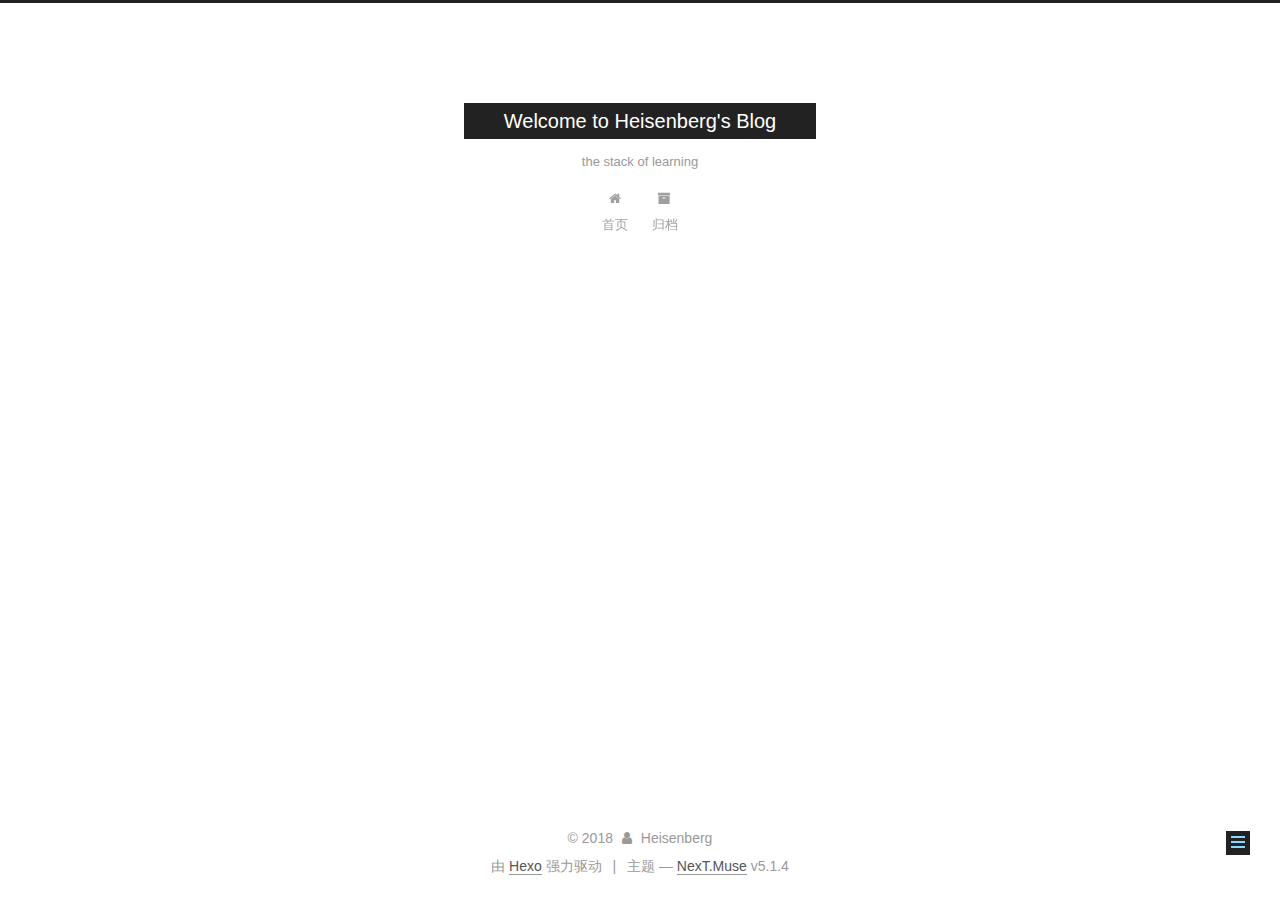
<file: 2018/07/25/FistPost/index.html>
<!DOCTYPE html>



  


<html class="theme-next muse use-motion" lang="zh-Hans">
<head>
  <meta charset="UTF-8"/>
<meta http-equiv="X-UA-Compatible" content="IE=edge" />
<meta name="viewport" content="width=device-width, initial-scale=1, maximum-scale=1"/>
<meta name="theme-color" content="#222">









<meta http-equiv="Cache-Control" content="no-transform" />
<meta http-equiv="Cache-Control" content="no-siteapp" />
















  
  
  <link href="/lib/fancybox/source/jquery.fancybox.css?v=2.1.5" rel="stylesheet" type="text/css" />







<link href="/lib/font-awesome/css/font-awesome.min.css?v=4.6.2" rel="stylesheet" type="text/css" />

<link href="/css/main.css?v=5.1.4" rel="stylesheet" type="text/css" />


  <link rel="apple-touch-icon" sizes="180x180" href="/images/apple-touch-icon-next.png?v=5.1.4">


  <link rel="icon" type="image/png" sizes="32x32" href="/images/favicon-32x32-next.png?v=5.1.4">


  <link rel="icon" type="image/png" sizes="16x16" href="/images/favicon-16x16-next.png?v=5.1.4">


  <link rel="mask-icon" href="/images/logo.svg?v=5.1.4" color="#222">





  <meta name="keywords" content="66666," />










<meta name="description" content="start from zero">
<meta name="keywords" content="66666">
<meta property="og:type" content="article">
<meta property="og:title" content="FistPost">
<meta property="og:url" content="http://heisenberg.com/2018/07/25/FistPost/index.html">
<meta property="og:site_name" content="Welcome to Heisenberg&#39;s Blog">
<meta property="og:description" content="start from zero">
<meta property="og:locale" content="zh-Hans">
<meta property="og:updated_time" content="2018-07-26T09:31:34.966Z">
<meta name="twitter:card" content="summary">
<meta name="twitter:title" content="FistPost">
<meta name="twitter:description" content="start from zero">



<script type="text/javascript" id="hexo.configurations">
  var NexT = window.NexT || {};
  var CONFIG = {
    root: '/',
    scheme: 'Muse',
    version: '5.1.4',
    sidebar: {"position":"left","display":"post","offset":12,"b2t":false,"scrollpercent":false,"onmobile":false},
    fancybox: true,
    tabs: true,
    motion: {"enable":true,"async":false,"transition":{"post_block":"fadeIn","post_header":"slideDownIn","post_body":"slideDownIn","coll_header":"slideLeftIn","sidebar":"slideUpIn"}},
    duoshuo: {
      userId: '0',
      author: '博主'
    },
    algolia: {
      applicationID: '',
      apiKey: '',
      indexName: '',
      hits: {"per_page":10},
      labels: {"input_placeholder":"Search for Posts","hits_empty":"We didn't find any results for the search: ${query}","hits_stats":"${hits} results found in ${time} ms"}
    }
  };
</script>



  <link rel="canonical" href="http://heisenberg.com/2018/07/25/FistPost/"/>





  <title>FistPost | Welcome to Heisenberg's Blog</title>
  








</head>

<body itemscope itemtype="http://schema.org/WebPage" lang="zh-Hans">

  
  
    
  

  <div class="container sidebar-position-left page-post-detail">
    <div class="headband"></div>

    <header id="header" class="header" itemscope itemtype="http://schema.org/WPHeader">
      <div class="header-inner"><div class="site-brand-wrapper">
  <div class="site-meta ">
    

    <div class="custom-logo-site-title">
      <a href="/"  class="brand" rel="start">
        <span class="logo-line-before"><i></i></span>
        <span class="site-title">Welcome to Heisenberg's Blog</span>
        <span class="logo-line-after"><i></i></span>
      </a>
    </div>
      
        <p class="site-subtitle">the stack of learning</p>
      
  </div>

  <div class="site-nav-toggle">
    <button>
      <span class="btn-bar"></span>
      <span class="btn-bar"></span>
      <span class="btn-bar"></span>
    </button>
  </div>
</div>

<nav class="site-nav">
  

  
    <ul id="menu" class="menu">
      
        
        <li class="menu-item menu-item-home">
          <a href="/" rel="section">
            
              <i class="menu-item-icon fa fa-fw fa-home"></i> <br />
            
            首页
          </a>
        </li>
      
        
        <li class="menu-item menu-item-archives">
          <a href="/archives/" rel="section">
            
              <i class="menu-item-icon fa fa-fw fa-archive"></i> <br />
            
            归档
          </a>
        </li>
      

      
    </ul>
  

  
</nav>



 </div>
    </header>

    <main id="main" class="main">
      <div class="main-inner">
        <div class="content-wrap">
          <div id="content" class="content">
            

  <div id="posts" class="posts-expand">
    

  

  
  
  

  <article class="post post-type-normal" itemscope itemtype="http://schema.org/Article">
  
  
  
  <div class="post-block">
    <link itemprop="mainEntityOfPage" href="http://heisenberg.com/2018/07/25/FistPost/">

    <span hidden itemprop="author" itemscope itemtype="http://schema.org/Person">
      <meta itemprop="name" content="Heisenberg">
      <meta itemprop="description" content="">
      <meta itemprop="image" content="/images/avatar.gif">
    </span>

    <span hidden itemprop="publisher" itemscope itemtype="http://schema.org/Organization">
      <meta itemprop="name" content="Welcome to Heisenberg's Blog">
    </span>

    
      <header class="post-header">

        
        
          <h1 class="post-title" itemprop="name headline">FistPost</h1>
        

        <div class="post-meta">
          <span class="post-time">
            
              <span class="post-meta-item-icon">
                <i class="fa fa-calendar-o"></i>
              </span>
              
                <span class="post-meta-item-text">发表于</span>
              
              <time title="创建于" itemprop="dateCreated datePublished" datetime="2018-07-25T21:43:51+08:00">
                2018-07-25
              </time>
            

            

            
          </span>

          

          
            
          

          
          

          

          

          

        </div>
      </header>
    

    
    
    
    <div class="post-body" itemprop="articleBody">

      
      

      
        
      
    </div>
    
    
    

    

    

    

    <footer class="post-footer">
      
        <div class="post-tags">
          
            <a href="/tags/66666/" rel="tag"># 66666</a>
          
        </div>
      

      
      
      

      
        <div class="post-nav">
          <div class="post-nav-next post-nav-item">
            
              <a href="/2018/07/25/hello-world/" rel="next" title="Hello World">
                <i class="fa fa-chevron-left"></i> Hello World
              </a>
            
          </div>

          <span class="post-nav-divider"></span>

          <div class="post-nav-prev post-nav-item">
            
          </div>
        </div>
      

      
      
    </footer>
  </div>
  
  
  
  </article>



    <div class="post-spread">
      
    </div>
  </div>


          </div>
          


          

  



        </div>
        
          
  
  <div class="sidebar-toggle">
    <div class="sidebar-toggle-line-wrap">
      <span class="sidebar-toggle-line sidebar-toggle-line-first"></span>
      <span class="sidebar-toggle-line sidebar-toggle-line-middle"></span>
      <span class="sidebar-toggle-line sidebar-toggle-line-last"></span>
    </div>
  </div>

  <aside id="sidebar" class="sidebar">
    
    <div class="sidebar-inner">

      

      

      <section class="site-overview-wrap sidebar-panel sidebar-panel-active">
        <div class="site-overview">
          <div class="site-author motion-element" itemprop="author" itemscope itemtype="http://schema.org/Person">
            
              <p class="site-author-name" itemprop="name">Heisenberg</p>
              <p class="site-description motion-element" itemprop="description">start from zero</p>
          </div>

          <nav class="site-state motion-element">

            
              <div class="site-state-item site-state-posts">
              
                <a href="/archives/">
              
                  <span class="site-state-item-count">2</span>
                  <span class="site-state-item-name">日志</span>
                </a>
              </div>
            

            

            
              
              
              <div class="site-state-item site-state-tags">
                
                  <span class="site-state-item-count">1</span>
                  <span class="site-state-item-name">标签</span>
                
              </div>
            

          </nav>

          

          

          
          

          
          

          

        </div>
      </section>

      

      

    </div>
  </aside>


        
      </div>
    </main>

    <footer id="footer" class="footer">
      <div class="footer-inner">
        <div class="copyright">&copy; <span itemprop="copyrightYear">2018</span>
  <span class="with-love">
    <i class="fa fa-user"></i>
  </span>
  <span class="author" itemprop="copyrightHolder">Heisenberg</span>

  
</div>


  <div class="powered-by">由 <a class="theme-link" target="_blank" href="https://hexo.io">Hexo</a> 强力驱动</div>



  <span class="post-meta-divider">|</span>



  <div class="theme-info">主题 &mdash; <a class="theme-link" target="_blank" href="https://github.com/iissnan/hexo-theme-next">NexT.Muse</a> v5.1.4</div>




        







        
      </div>
    </footer>

    
      <div class="back-to-top">
        <i class="fa fa-arrow-up"></i>
        
      </div>
    

    

  </div>

  

<script type="text/javascript">
  if (Object.prototype.toString.call(window.Promise) !== '[object Function]') {
    window.Promise = null;
  }
</script>









  












  
  
    <script type="text/javascript" src="/lib/jquery/index.js?v=2.1.3"></script>
  

  
  
    <script type="text/javascript" src="/lib/fastclick/lib/fastclick.min.js?v=1.0.6"></script>
  

  
  
    <script type="text/javascript" src="/lib/jquery_lazyload/jquery.lazyload.js?v=1.9.7"></script>
  

  
  
    <script type="text/javascript" src="/lib/velocity/velocity.min.js?v=1.2.1"></script>
  

  
  
    <script type="text/javascript" src="/lib/velocity/velocity.ui.min.js?v=1.2.1"></script>
  

  
  
    <script type="text/javascript" src="/lib/fancybox/source/jquery.fancybox.pack.js?v=2.1.5"></script>
  


  


  <script type="text/javascript" src="/js/src/utils.js?v=5.1.4"></script>

  <script type="text/javascript" src="/js/src/motion.js?v=5.1.4"></script>



  
  

  
  <script type="text/javascript" src="/js/src/scrollspy.js?v=5.1.4"></script>
<script type="text/javascript" src="/js/src/post-details.js?v=5.1.4"></script>



  


  <script type="text/javascript" src="/js/src/bootstrap.js?v=5.1.4"></script>



  


  




	





  





  












  





  

  

  

  
  

  

  

  

</body>
</html>
</file>
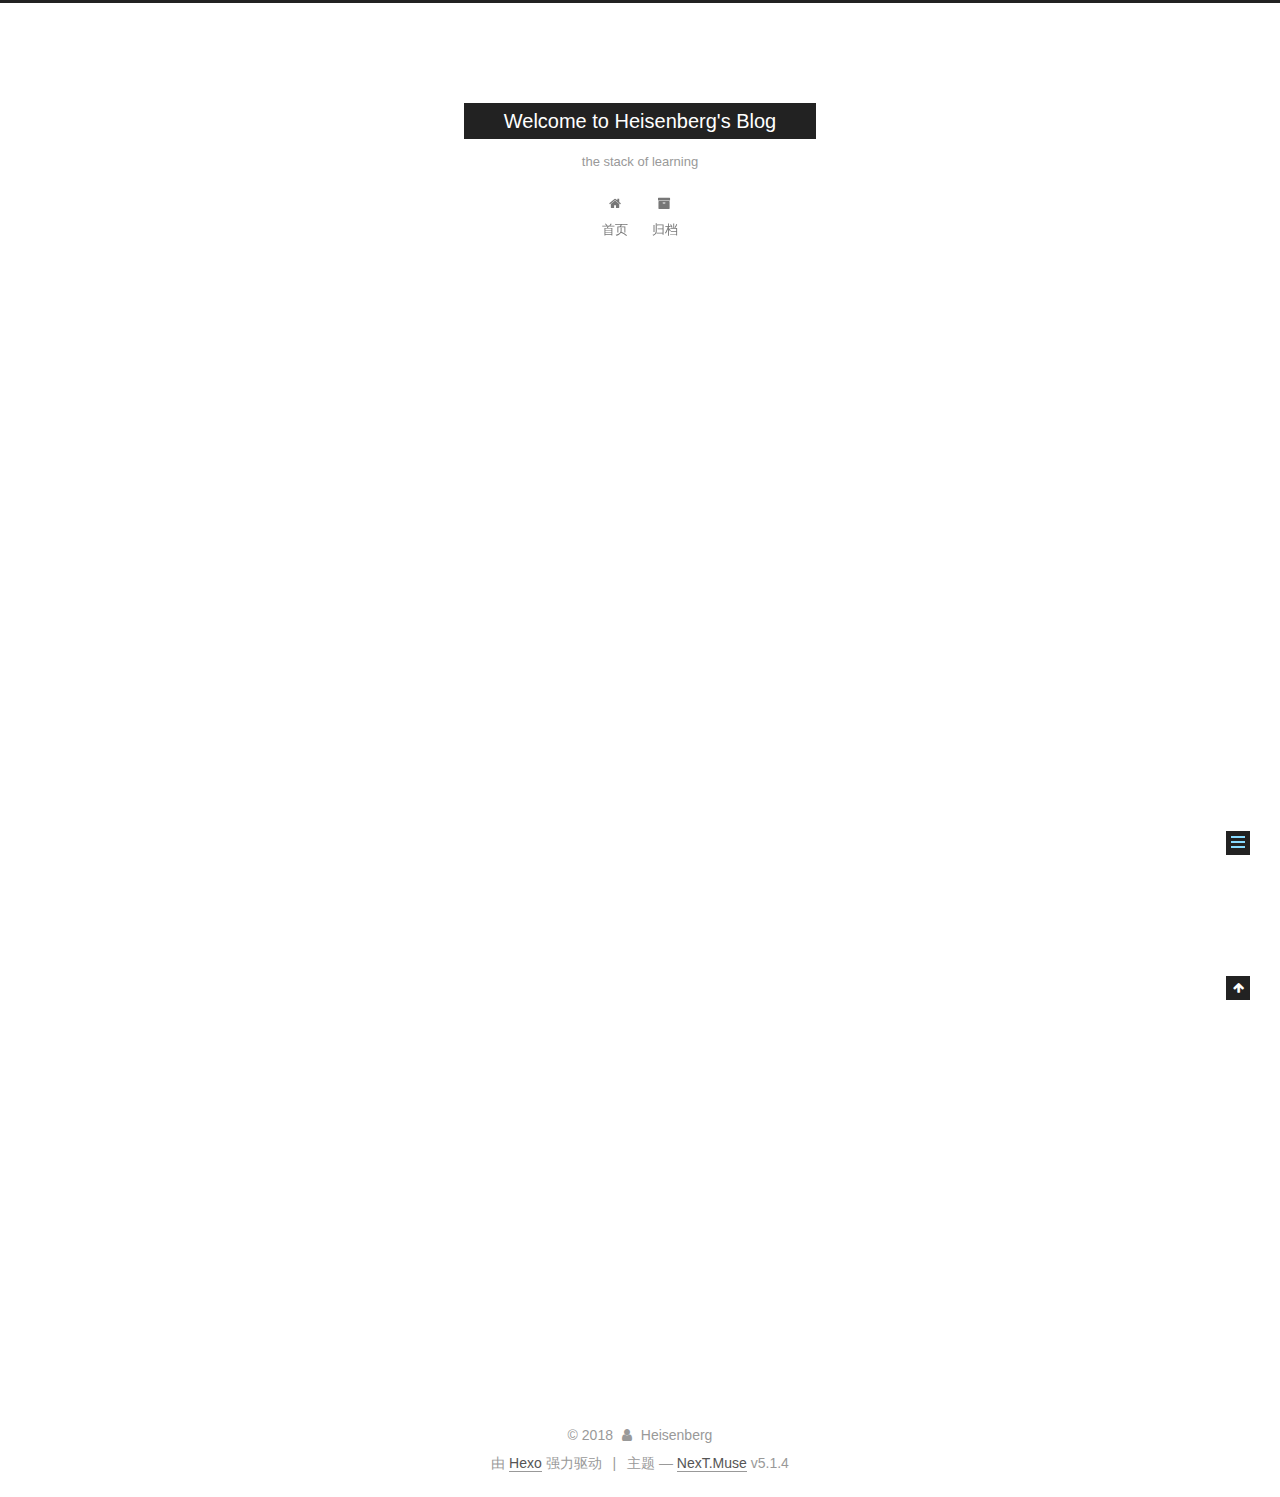
<file: 2018/07/25/hello-world/index.html>
<!DOCTYPE html>



  


<html class="theme-next muse use-motion" lang="zh-Hans">
<head>
  <meta charset="UTF-8"/>
<meta http-equiv="X-UA-Compatible" content="IE=edge" />
<meta name="viewport" content="width=device-width, initial-scale=1, maximum-scale=1"/>
<meta name="theme-color" content="#222">









<meta http-equiv="Cache-Control" content="no-transform" />
<meta http-equiv="Cache-Control" content="no-siteapp" />
















  
  
  <link href="/lib/fancybox/source/jquery.fancybox.css?v=2.1.5" rel="stylesheet" type="text/css" />







<link href="/lib/font-awesome/css/font-awesome.min.css?v=4.6.2" rel="stylesheet" type="text/css" />

<link href="/css/main.css?v=5.1.4" rel="stylesheet" type="text/css" />


  <link rel="apple-touch-icon" sizes="180x180" href="/images/apple-touch-icon-next.png?v=5.1.4">


  <link rel="icon" type="image/png" sizes="32x32" href="/images/favicon-32x32-next.png?v=5.1.4">


  <link rel="icon" type="image/png" sizes="16x16" href="/images/favicon-16x16-next.png?v=5.1.4">


  <link rel="mask-icon" href="/images/logo.svg?v=5.1.4" color="#222">





  <meta name="keywords" content="Hexo, NexT" />










<meta name="description" content="Welcome to Hexo! This is your very first post. Check documentation for more info. If you get any problems when using Hexo, you can find the answer in troubleshooting or you can ask me on GitHub. Quick">
<meta name="keywords" content="day day up">
<meta property="og:type" content="article">
<meta property="og:title" content="Hello World">
<meta property="og:url" content="http://heisenberg.com/2018/07/25/hello-world/index.html">
<meta property="og:site_name" content="Welcome to Heisenberg&#39;s Blog">
<meta property="og:description" content="Welcome to Hexo! This is your very first post. Check documentation for more info. If you get any problems when using Hexo, you can find the answer in troubleshooting or you can ask me on GitHub. Quick">
<meta property="og:locale" content="zh-Hans">
<meta property="og:updated_time" content="2018-07-25T13:23:29.898Z">
<meta name="twitter:card" content="summary">
<meta name="twitter:title" content="Hello World">
<meta name="twitter:description" content="Welcome to Hexo! This is your very first post. Check documentation for more info. If you get any problems when using Hexo, you can find the answer in troubleshooting or you can ask me on GitHub. Quick">



<script type="text/javascript" id="hexo.configurations">
  var NexT = window.NexT || {};
  var CONFIG = {
    root: '/',
    scheme: 'Muse',
    version: '5.1.4',
    sidebar: {"position":"left","display":"post","offset":12,"b2t":false,"scrollpercent":false,"onmobile":false},
    fancybox: true,
    tabs: true,
    motion: {"enable":true,"async":false,"transition":{"post_block":"fadeIn","post_header":"slideDownIn","post_body":"slideDownIn","coll_header":"slideLeftIn","sidebar":"slideUpIn"}},
    duoshuo: {
      userId: '0',
      author: '博主'
    },
    algolia: {
      applicationID: '',
      apiKey: '',
      indexName: '',
      hits: {"per_page":10},
      labels: {"input_placeholder":"Search for Posts","hits_empty":"We didn't find any results for the search: ${query}","hits_stats":"${hits} results found in ${time} ms"}
    }
  };
</script>



  <link rel="canonical" href="http://heisenberg.com/2018/07/25/hello-world/"/>





  <title>Hello World | Welcome to Heisenberg's Blog</title>
  








</head>

<body itemscope itemtype="http://schema.org/WebPage" lang="zh-Hans">

  
  
    
  

  <div class="container sidebar-position-left page-post-detail">
    <div class="headband"></div>

    <header id="header" class="header" itemscope itemtype="http://schema.org/WPHeader">
      <div class="header-inner"><div class="site-brand-wrapper">
  <div class="site-meta ">
    

    <div class="custom-logo-site-title">
      <a href="/"  class="brand" rel="start">
        <span class="logo-line-before"><i></i></span>
        <span class="site-title">Welcome to Heisenberg's Blog</span>
        <span class="logo-line-after"><i></i></span>
      </a>
    </div>
      
        <p class="site-subtitle">the stack of learning</p>
      
  </div>

  <div class="site-nav-toggle">
    <button>
      <span class="btn-bar"></span>
      <span class="btn-bar"></span>
      <span class="btn-bar"></span>
    </button>
  </div>
</div>

<nav class="site-nav">
  

  
    <ul id="menu" class="menu">
      
        
        <li class="menu-item menu-item-home">
          <a href="/" rel="section">
            
              <i class="menu-item-icon fa fa-fw fa-home"></i> <br />
            
            首页
          </a>
        </li>
      
        
        <li class="menu-item menu-item-archives">
          <a href="/archives/" rel="section">
            
              <i class="menu-item-icon fa fa-fw fa-archive"></i> <br />
            
            归档
          </a>
        </li>
      

      
    </ul>
  

  
</nav>



 </div>
    </header>

    <main id="main" class="main">
      <div class="main-inner">
        <div class="content-wrap">
          <div id="content" class="content">
            

  <div id="posts" class="posts-expand">
    

  

  
  
  

  <article class="post post-type-normal" itemscope itemtype="http://schema.org/Article">
  
  
  
  <div class="post-block">
    <link itemprop="mainEntityOfPage" href="http://heisenberg.com/2018/07/25/hello-world/">

    <span hidden itemprop="author" itemscope itemtype="http://schema.org/Person">
      <meta itemprop="name" content="Heisenberg">
      <meta itemprop="description" content="">
      <meta itemprop="image" content="/images/avatar.gif">
    </span>

    <span hidden itemprop="publisher" itemscope itemtype="http://schema.org/Organization">
      <meta itemprop="name" content="Welcome to Heisenberg's Blog">
    </span>

    
      <header class="post-header">

        
        
          <h1 class="post-title" itemprop="name headline">Hello World</h1>
        

        <div class="post-meta">
          <span class="post-time">
            
              <span class="post-meta-item-icon">
                <i class="fa fa-calendar-o"></i>
              </span>
              
                <span class="post-meta-item-text">发表于</span>
              
              <time title="创建于" itemprop="dateCreated datePublished" datetime="2018-07-25T21:23:29+08:00">
                2018-07-25
              </time>
            

            

            
          </span>

          

          
            
          

          
          

          

          

          

        </div>
      </header>
    

    
    
    
    <div class="post-body" itemprop="articleBody">

      
      

      
        <p>Welcome to <a href="https://hexo.io/" target="_blank" rel="noopener">Hexo</a>! This is your very first post. Check <a href="https://hexo.io/docs/" target="_blank" rel="noopener">documentation</a> for more info. If you get any problems when using Hexo, you can find the answer in <a href="https://hexo.io/docs/troubleshooting.html" target="_blank" rel="noopener">troubleshooting</a> or you can ask me on <a href="https://github.com/hexojs/hexo/issues" target="_blank" rel="noopener">GitHub</a>.</p>
<h2 id="Quick-Start"><a href="#Quick-Start" class="headerlink" title="Quick Start"></a>Quick Start</h2><h3 id="Create-a-new-post"><a href="#Create-a-new-post" class="headerlink" title="Create a new post"></a>Create a new post</h3><figure class="highlight bash"><table><tr><td class="gutter"><pre><span class="line">1</span><br></pre></td><td class="code"><pre><span class="line">$ hexo new <span class="string">"My New Post"</span></span><br></pre></td></tr></table></figure>
<p>More info: <a href="https://hexo.io/docs/writing.html" target="_blank" rel="noopener">Writing</a></p>
<h3 id="Run-server"><a href="#Run-server" class="headerlink" title="Run server"></a>Run server</h3><figure class="highlight bash"><table><tr><td class="gutter"><pre><span class="line">1</span><br></pre></td><td class="code"><pre><span class="line">$ hexo server</span><br></pre></td></tr></table></figure>
<p>More info: <a href="https://hexo.io/docs/server.html" target="_blank" rel="noopener">Server</a></p>
<h3 id="Generate-static-files"><a href="#Generate-static-files" class="headerlink" title="Generate static files"></a>Generate static files</h3><figure class="highlight bash"><table><tr><td class="gutter"><pre><span class="line">1</span><br></pre></td><td class="code"><pre><span class="line">$ hexo generate</span><br></pre></td></tr></table></figure>
<p>More info: <a href="https://hexo.io/docs/generating.html" target="_blank" rel="noopener">Generating</a></p>
<h3 id="Deploy-to-remote-sites"><a href="#Deploy-to-remote-sites" class="headerlink" title="Deploy to remote sites"></a>Deploy to remote sites</h3><figure class="highlight bash"><table><tr><td class="gutter"><pre><span class="line">1</span><br></pre></td><td class="code"><pre><span class="line">$ hexo deploy</span><br></pre></td></tr></table></figure>
<p>More info: <a href="https://hexo.io/docs/deployment.html" target="_blank" rel="noopener">Deployment</a></p>

      
    </div>
    
    
    

    

    

    

    <footer class="post-footer">
      

      
      
      

      
        <div class="post-nav">
          <div class="post-nav-next post-nav-item">
            
          </div>

          <span class="post-nav-divider"></span>

          <div class="post-nav-prev post-nav-item">
            
              <a href="/2018/07/25/FistPost/" rel="prev" title="FistPost">
                FistPost <i class="fa fa-chevron-right"></i>
              </a>
            
          </div>
        </div>
      

      
      
    </footer>
  </div>
  
  
  
  </article>



    <div class="post-spread">
      
    </div>
  </div>


          </div>
          


          

  



        </div>
        
          
  
  <div class="sidebar-toggle">
    <div class="sidebar-toggle-line-wrap">
      <span class="sidebar-toggle-line sidebar-toggle-line-first"></span>
      <span class="sidebar-toggle-line sidebar-toggle-line-middle"></span>
      <span class="sidebar-toggle-line sidebar-toggle-line-last"></span>
    </div>
  </div>

  <aside id="sidebar" class="sidebar">
    
    <div class="sidebar-inner">

      

      
        <ul class="sidebar-nav motion-element">
          <li class="sidebar-nav-toc sidebar-nav-active" data-target="post-toc-wrap">
            文章目录
          </li>
          <li class="sidebar-nav-overview" data-target="site-overview-wrap">
            站点概览
          </li>
        </ul>
      

      <section class="site-overview-wrap sidebar-panel">
        <div class="site-overview">
          <div class="site-author motion-element" itemprop="author" itemscope itemtype="http://schema.org/Person">
            
              <p class="site-author-name" itemprop="name">Heisenberg</p>
              <p class="site-description motion-element" itemprop="description">start from zero</p>
          </div>

          <nav class="site-state motion-element">

            
              <div class="site-state-item site-state-posts">
              
                <a href="/archives/">
              
                  <span class="site-state-item-count">2</span>
                  <span class="site-state-item-name">日志</span>
                </a>
              </div>
            

            

            
              
              
              <div class="site-state-item site-state-tags">
                
                  <span class="site-state-item-count">1</span>
                  <span class="site-state-item-name">标签</span>
                
              </div>
            

          </nav>

          

          

          
          

          
          

          

        </div>
      </section>

      
      <!--noindex-->
        <section class="post-toc-wrap motion-element sidebar-panel sidebar-panel-active">
          <div class="post-toc">

            
              
            

            
              <div class="post-toc-content"><ol class="nav"><li class="nav-item nav-level-2"><a class="nav-link" href="#Quick-Start"><span class="nav-number">1.</span> <span class="nav-text">Quick Start</span></a><ol class="nav-child"><li class="nav-item nav-level-3"><a class="nav-link" href="#Create-a-new-post"><span class="nav-number">1.1.</span> <span class="nav-text">Create a new post</span></a></li><li class="nav-item nav-level-3"><a class="nav-link" href="#Run-server"><span class="nav-number">1.2.</span> <span class="nav-text">Run server</span></a></li><li class="nav-item nav-level-3"><a class="nav-link" href="#Generate-static-files"><span class="nav-number">1.3.</span> <span class="nav-text">Generate static files</span></a></li><li class="nav-item nav-level-3"><a class="nav-link" href="#Deploy-to-remote-sites"><span class="nav-number">1.4.</span> <span class="nav-text">Deploy to remote sites</span></a></li></ol></li></ol></div>
            

          </div>
        </section>
      <!--/noindex-->
      

      

    </div>
  </aside>


        
      </div>
    </main>

    <footer id="footer" class="footer">
      <div class="footer-inner">
        <div class="copyright">&copy; <span itemprop="copyrightYear">2018</span>
  <span class="with-love">
    <i class="fa fa-user"></i>
  </span>
  <span class="author" itemprop="copyrightHolder">Heisenberg</span>

  
</div>


  <div class="powered-by">由 <a class="theme-link" target="_blank" href="https://hexo.io">Hexo</a> 强力驱动</div>



  <span class="post-meta-divider">|</span>



  <div class="theme-info">主题 &mdash; <a class="theme-link" target="_blank" href="https://github.com/iissnan/hexo-theme-next">NexT.Muse</a> v5.1.4</div>




        







        
      </div>
    </footer>

    
      <div class="back-to-top">
        <i class="fa fa-arrow-up"></i>
        
      </div>
    

    

  </div>

  

<script type="text/javascript">
  if (Object.prototype.toString.call(window.Promise) !== '[object Function]') {
    window.Promise = null;
  }
</script>









  












  
  
    <script type="text/javascript" src="/lib/jquery/index.js?v=2.1.3"></script>
  

  
  
    <script type="text/javascript" src="/lib/fastclick/lib/fastclick.min.js?v=1.0.6"></script>
  

  
  
    <script type="text/javascript" src="/lib/jquery_lazyload/jquery.lazyload.js?v=1.9.7"></script>
  

  
  
    <script type="text/javascript" src="/lib/velocity/velocity.min.js?v=1.2.1"></script>
  

  
  
    <script type="text/javascript" src="/lib/velocity/velocity.ui.min.js?v=1.2.1"></script>
  

  
  
    <script type="text/javascript" src="/lib/fancybox/source/jquery.fancybox.pack.js?v=2.1.5"></script>
  


  


  <script type="text/javascript" src="/js/src/utils.js?v=5.1.4"></script>

  <script type="text/javascript" src="/js/src/motion.js?v=5.1.4"></script>



  
  

  
  <script type="text/javascript" src="/js/src/scrollspy.js?v=5.1.4"></script>
<script type="text/javascript" src="/js/src/post-details.js?v=5.1.4"></script>



  


  <script type="text/javascript" src="/js/src/bootstrap.js?v=5.1.4"></script>



  


  




	





  





  












  





  

  

  

  
  

  

  

  

</body>
</html>
</file>
<file: css/main.css>
/* normalize.css v3.0.2 | MIT License | git.io/normalize */
html {
  font-family: sans-serif; /* 1 */
  -ms-text-size-adjust: 100%; /* 2 */
  -webkit-text-size-adjust: 100%; /* 2 */
}
body {
  margin: 0;
}
article,
aside,
details,
figcaption,
figure,
footer,
header,
hgroup,
main,
menu,
nav,
section,
summary {
  display: block;
}
audio,
canvas,
progress,
video {
  display: inline-block; /* 1 */
  vertical-align: baseline; /* 2 */
}
audio:not([controls]) {
  display: none;
  height: 0;
}
[hidden],
template {
  display: none;
}
a {
  background-color: transparent;
}
a:active,
a:hover {
  outline: 0;
}
abbr[title] {
  border-bottom: 1px dotted;
}
b,
strong {
  font-weight: bold;
}
dfn {
  font-style: italic;
}
h1 {
  font-size: 2em;
  margin: 0.67em 0;
}
mark {
  background: #ff0;
  color: #000;
}
small {
  font-size: 80%;
}
sub,
sup {
  font-size: 75%;
  line-height: 0;
  position: relative;
  vertical-align: baseline;
}
sup {
  top: -0.5em;
}
sub {
  bottom: -0.25em;
}
img {
  border: 0;
}
svg:not(:root) {
  overflow: hidden;
}
figure {
  margin: 1em 40px;
}
hr {
  -moz-box-sizing: content-box;
  box-sizing: content-box;
  height: 0;
}
pre {
  overflow: auto;
}
code,
kbd,
pre,
samp {
  font-family: monospace, monospace;
  font-size: 1em;
}
button,
input,
optgroup,
select,
textarea {
  color: inherit; /* 1 */
  font: inherit; /* 2 */
  margin: 0; /* 3 */
}
button {
  overflow: visible;
}
button,
select {
  text-transform: none;
}
button,
html input[type="button"],
input[type="reset"],
input[type="submit"] {
  -webkit-appearance: button; /* 2 */
  cursor: pointer; /* 3 */
}
button[disabled],
html input[disabled] {
  cursor: default;
}
button::-moz-focus-inner,
input::-moz-focus-inner {
  border: 0;
  padding: 0;
}
input {
  line-height: normal;
}
input[type="checkbox"],
input[type="radio"] {
  box-sizing: border-box; /* 1 */
  padding: 0; /* 2 */
}
input[type="number"]::-webkit-inner-spin-button,
input[type="number"]::-webkit-outer-spin-button {
  height: auto;
}
input[type="search"] {
  -webkit-appearance: textfield; /* 1 */
  -moz-box-sizing: content-box;
  -webkit-box-sizing: content-box; /* 2 */
  box-sizing: content-box;
}
input[type="search"]::-webkit-search-cancel-button,
input[type="search"]::-webkit-search-decoration {
  -webkit-appearance: none;
}
fieldset {
  border: 1px solid #c0c0c0;
  margin: 0 2px;
  padding: 0.35em 0.625em 0.75em;
}
legend {
  border: 0; /* 1 */
  padding: 0; /* 2 */
}
textarea {
  overflow: auto;
}
optgroup {
  font-weight: bold;
}
table {
  border-collapse: collapse;
  border-spacing: 0;
}
td,
th {
  padding: 0;
}
::selection {
  background: #262a30;
  color: #fff;
}
body {
  position: relative;
  font-family: 'Lato', "PingFang SC", "Microsoft YaHei", sans-serif;
  font-size: 14px;
  line-height: 2;
  color: #555;
  background: #fff;
}
@media (max-width: 767px) {
  body {
    padding-right: 0 !important;
  }
}
@media (min-width: 768px) and (max-width: 991px) {
  body {
    padding-right: 0 !important;
  }
}
@media (min-width: 1600px) {
  body {
    font-size: 16px;
  }
}
h1,
h2,
h3,
h4,
h5,
h6 {
  margin: 0;
  padding: 0;
  font-weight: bold;
  line-height: 1.5;
  font-family: 'Lato', "PingFang SC", "Microsoft YaHei", sans-serif;
}
h2,
h3,
h4,
h5,
h6 {
  margin: 20px 0 15px;
}
h1 {
  font-size: 22px;
}
@media (max-width: 767px) {
  h1 {
    font-size: 18px;
  }
}
h2 {
  font-size: 20px;
}
@media (max-width: 767px) {
  h2 {
    font-size: 16px;
  }
}
h3 {
  font-size: 18px;
}
@media (max-width: 767px) {
  h3 {
    font-size: 14px;
  }
}
h4 {
  font-size: 16px;
}
@media (max-width: 767px) {
  h4 {
    font-size: 12px;
  }
}
h5 {
  font-size: 14px;
}
@media (max-width: 767px) {
  h5 {
    font-size: 10px;
  }
}
h6 {
  font-size: 12px;
}
@media (max-width: 767px) {
  h6 {
    font-size: 8px;
  }
}
p {
  margin: 0 0 20px 0;
}
a {
  color: #555;
  text-decoration: none;
  outline: none;
  border-bottom: 1px solid #999;
  word-wrap: break-word;
}
a:hover {
  color: #222;
  border-bottom-color: #222;
}
blockquote {
  margin: 0;
  padding: 0;
}
img {
  display: block;
  margin: auto;
  max-width: 100%;
  height: auto;
}
hr {
  margin: 40px 0;
  height: 3px;
  border: none;
  background-color: #ddd;
  background-image: repeating-linear-gradient(-45deg, #fff, #fff 4px, transparent 4px, transparent 8px);
}
blockquote {
  padding: 0 15px;
  color: #666;
  border-left: 4px solid #ddd;
}
blockquote cite::before {
  content: "-";
  padding: 0 5px;
}
dt {
  font-weight: 700;
}
dd {
  margin: 0;
  padding: 0;
}
kbd {
  border: 1px solid #ccc;
  border-radius: 0.2em;
  box-shadow: 0.1em 0.1em 0.2em rgba(0,0,0,0.1);
  background-color: #f9f9f9;
  font-family: inherit;
  background-image: -webkit-linear-gradient(top, #eee, #fff, #eee);
  padding: 0.1em 0.3em;
  white-space: nowrap;
}
.text-left {
  text-align: left;
}
.text-center {
  text-align: center;
}
.text-right {
  text-align: right;
}
.text-justify {
  text-align: justify;
}
.text-nowrap {
  white-space: nowrap;
}
.text-lowercase {
  text-transform: lowercase;
}
.text-uppercase {
  text-transform: uppercase;
}
.text-capitalize {
  text-transform: capitalize;
}
.center-block {
  display: block;
  margin-left: auto;
  margin-right: auto;
}
.clearfix:before,
.clearfix:after {
  content: " ";
  display: table;
}
.clearfix:after {
  clear: both;
}
.pullquote {
  width: 45%;
}
.pullquote.left {
  float: left;
  margin-left: 5px;
  margin-right: 10px;
}
.pullquote.right {
  float: right;
  margin-left: 10px;
  margin-right: 5px;
}
.affix.affix.affix {
  position: fixed;
}
.translation {
  margin-top: -20px;
  font-size: 14px;
  color: #999;
}
.scrollbar-measure {
  width: 100px;
  height: 100px;
  overflow: scroll;
  position: absolute;
  top: -9999px;
}
.use-motion .motion-element {
  opacity: 0;
}
table {
  margin: 20px 0;
  width: 100%;
  border-collapse: collapse;
  border-spacing: 0;
  border: 1px solid #ddd;
  font-size: 14px;
  table-layout: fixed;
  word-wrap: break-all;
}
table>tbody>tr:nth-of-type(odd) {
  background-color: #f9f9f9;
}
table>tbody>tr:hover {
  background-color: #f5f5f5;
}
caption,
th,
td {
  padding: 8px;
  text-align: left;
  vertical-align: middle;
  font-weight: normal;
}
th,
td {
  border-bottom: 3px solid #ddd;
  border-right: 1px solid #eee;
}
th {
  padding-bottom: 10px;
  font-weight: 700;
}
td {
  border-bottom-width: 1px;
}
html,
body {
  height: 100%;
}
.container {
  position: relative;
  min-height: 100%;
}
.header-inner {
  margin: 0 auto;
  padding: 100px 0 70px;
  width: 700px;
}
@media (min-width: 1600px) {
  .container .header-inner {
    width: 900px;
  }
}
.main {
  padding-bottom: 150px;
}
.main-inner {
  margin: 0 auto;
  width: 700px;
}
@media (min-width: 1600px) {
  .container .main-inner {
    width: 900px;
  }
}
.footer {
  position: absolute;
  left: 0;
  bottom: 0;
  width: 100%;
  min-height: 50px;
}
.footer-inner {
  box-sizing: border-box;
  margin: 20px auto;
  width: 700px;
}
@media (min-width: 1600px) {
  .container .footer-inner {
    width: 900px;
  }
}
pre,
.highlight {
  overflow: auto;
  margin: 20px 0;
  padding: 0;
  font-size: 13px;
  color: #4d4d4c;
  background: #f7f7f7;
  line-height: 1.6;
}
pre,
code {
  font-family: consolas, Menlo, "PingFang SC", "Microsoft YaHei", monospace;
}
code {
  padding: 2px 4px;
  word-wrap: break-word;
  color: #555;
  background: #eee;
  border-radius: 3px;
  font-size: 13px;
}
pre {
  padding: 10px;
}
pre code {
  padding: 0;
  color: #4d4d4c;
  background: none;
  text-shadow: none;
}
.highlight {
  border-radius: 1px;
}
.highlight pre {
  border: none;
  margin: 0;
  padding: 10px 0;
}
.highlight table {
  margin: 0;
  width: auto;
  border: none;
}
.highlight td {
  border: none;
  padding: 0;
}
.highlight figcaption {
  font-size: 1em;
  color: #4d4d4c;
  line-height: 1em;
  margin-bottom: 1em;
}
.highlight figcaption:before,
.highlight figcaption:after {
  content: " ";
  display: table;
}
.highlight figcaption:after {
  clear: both;
}
.highlight figcaption a {
  float: right;
  color: #4d4d4c;
}
.highlight figcaption a:hover {
  border-bottom-color: #4d4d4c;
}
.highlight .gutter pre {
  padding-left: 10px;
  padding-right: 10px;
  color: #869194;
  text-align: right;
  background-color: #eff2f3;
}
.highlight .code pre {
  width: 100%;
  padding-left: 10px;
  padding-right: 10px;
  background-color: #f7f7f7;
}
.highlight .line {
  height: 20px;
}
.gutter {
  -webkit-user-select: none;
  -moz-user-select: none;
  -ms-user-select: none;
  user-select: none;
}
.gist table {
  width: auto;
}
.gist table td {
  border: none;
}
pre .deletion {
  background: #fdd;
}
pre .addition {
  background: #dfd;
}
pre .meta {
  color: #8959a8;
}
pre .comment {
  color: #8e908c;
}
pre .variable,
pre .attribute,
pre .tag,
pre .regexp,
pre .ruby .constant,
pre .xml .tag .title,
pre .xml .pi,
pre .xml .doctype,
pre .html .doctype,
pre .css .id,
pre .css .class,
pre .css .pseudo {
  color: #c82829;
}
pre .number,
pre .preprocessor,
pre .built_in,
pre .literal,
pre .params,
pre .constant,
pre .command {
  color: #f5871f;
}
pre .ruby .class .title,
pre .css .rules .attribute,
pre .string,
pre .value,
pre .inheritance,
pre .header,
pre .ruby .symbol,
pre .xml .cdata,
pre .special,
pre .number,
pre .formula {
  color: #718c00;
}
pre .title,
pre .css .hexcolor {
  color: #3e999f;
}
pre .function,
pre .python .decorator,
pre .python .title,
pre .ruby .function .title,
pre .ruby .title .keyword,
pre .perl .sub,
pre .javascript .title,
pre .coffeescript .title {
  color: #4271ae;
}
pre .keyword,
pre .javascript .function {
  color: #8959a8;
}
.full-image.full-image.full-image.full-image {
  border: none;
  max-width: 100%;
  width: auto;
  margin: 20px auto 25px;
}
@media (min-width: 992px) {
  .full-image.full-image.full-image.full-image {
    max-width: none;
    width: 110%;
    margin: 25px -5%;
  }
}
.blockquote-center,
.page-home .post-type-quote blockquote,
.page-post-detail .post-type-quote blockquote {
  position: relative;
  margin: 40px 0;
  padding: 0;
  border-left: none;
  text-align: center;
}
.blockquote-center::before,
.page-home .post-type-quote blockquote::before,
.page-post-detail .post-type-quote blockquote::before,
.blockquote-center::after,
.page-home .post-type-quote blockquote::after,
.page-post-detail .post-type-quote blockquote::after {
  position: absolute;
  content: ' ';
  display: block;
  width: 100%;
  height: 24px;
  opacity: 0.2;
  background-repeat: no-repeat;
  background-position: 0 -6px;
  background-size: 22px 22px;
}
.blockquote-center::before,
.page-home .post-type-quote blockquote::before,
.page-post-detail .post-type-quote blockquote::before {
  top: -20px;
  background-image: url("../images/quote-l.svg");
  border-top: 1px solid #ccc;
}
.blockquote-center::after,
.page-home .post-type-quote blockquote::after,
.page-post-detail .post-type-quote blockquote::after {
  bottom: -20px;
  background-image: url("../images/quote-r.svg");
  border-bottom: 1px solid #ccc;
  background-position: 100% 8px;
}
.blockquote-center p,
.page-home .post-type-quote blockquote p,
.page-post-detail .post-type-quote blockquote p,
.blockquote-center div,
.page-home .post-type-quote blockquote div,
.page-post-detail .post-type-quote blockquote div {
  text-align: center;
}
.post .post-body .group-picture img {
  box-sizing: border-box;
  padding: 0 3px;
  border: none;
}
.post .group-picture-row {
  overflow: hidden;
  margin-top: 6px;
}
.post .group-picture-row:first-child {
  margin-top: 0;
}
.post .group-picture-column {
  float: left;
}
.page-post-detail .post-body .group-picture-column {
  float: none;
  margin-top: 10px;
  width: auto !important;
}
.page-post-detail .post-body .group-picture-column img {
  margin: 0 auto;
}
.page-archive .group-picture-container {
  overflow: hidden;
}
.page-archive .group-picture-row {
  float: left;
}
.page-archive .group-picture-row:first-child {
  margin-top: 6px;
}
.page-archive .group-picture-column {
  max-width: 150px;
  max-height: 150px;
}
.post-body .note {
  position: relative;
  padding: 15px;
  margin-bottom: 20px;
  border: 1px solid #eee;
  border-left-width: 5px;
  border-radius: 3px;
}
.post-body .note h2,
.post-body .note h3,
.post-body .note h4,
.post-body .note h5,
.post-body .note h6 {
  margin-top: 0;
  margin-bottom: 0;
  border-bottom: initial;
  padding-top: 0 !important;
}
.post-body .note p:first-child,
.post-body .note ul:first-child,
.post-body .note ol:first-child,
.post-body .note table:first-child,
.post-body .note pre:first-child,
.post-body .note blockquote:first-child {
  margin-top: 0;
}
.post-body .note p:last-child,
.post-body .note ul:last-child,
.post-body .note ol:last-child,
.post-body .note table:last-child,
.post-body .note pre:last-child,
.post-body .note blockquote:last-child {
  margin-bottom: 0;
}
.post-body .note.default {
  border-left-color: #777;
}
.post-body .note.default h2,
.post-body .note.default h3,
.post-body .note.default h4,
.post-body .note.default h5,
.post-body .note.default h6 {
  color: #777;
}
.post-body .note.primary {
  border-left-color: #6f42c1;
}
.post-body .note.primary h2,
.post-body .note.primary h3,
.post-body .note.primary h4,
.post-body .note.primary h5,
.post-body .note.primary h6 {
  color: #6f42c1;
}
.post-body .note.info {
  border-left-color: #428bca;
}
.post-body .note.info h2,
.post-body .note.info h3,
.post-body .note.info h4,
.post-body .note.info h5,
.post-body .note.info h6 {
  color: #428bca;
}
.post-body .note.success {
  border-left-color: #5cb85c;
}
.post-body .note.success h2,
.post-body .note.success h3,
.post-body .note.success h4,
.post-body .note.success h5,
.post-body .note.success h6 {
  color: #5cb85c;
}
.post-body .note.warning {
  border-left-color: #f0ad4e;
}
.post-body .note.warning h2,
.post-body .note.warning h3,
.post-body .note.warning h4,
.post-body .note.warning h5,
.post-body .note.warning h6 {
  color: #f0ad4e;
}
.post-body .note.danger {
  border-left-color: #d9534f;
}
.post-body .note.danger h2,
.post-body .note.danger h3,
.post-body .note.danger h4,
.post-body .note.danger h5,
.post-body .note.danger h6 {
  color: #d9534f;
}
.post-body .label {
  display: inline;
  padding: 0 2px;
  white-space: nowrap;
}
.post-body .label.default {
  background-color: #f0f0f0;
}
.post-body .label.primary {
  background-color: #efe6f7;
}
.post-body .label.info {
  background-color: #e5f2f8;
}
.post-body .label.success {
  background-color: #e7f4e9;
}
.post-body .label.warning {
  background-color: #fcf6e1;
}
.post-body .label.danger {
  background-color: #fae8eb;
}
.post-body .tabs {
  position: relative;
  display: block;
  margin-bottom: 20px;
  padding-top: 10px;
}
.post-body .tabs ul.nav-tabs {
  margin: 0;
  padding: 0;
  display: flex;
  margin-bottom: -1px;
}
@media (max-width: 413px) {
  .post-body .tabs ul.nav-tabs {
    display: block;
    margin-bottom: 5px;
  }
}
.post-body .tabs ul.nav-tabs li.tab {
  list-style-type: none !important;
  margin: 0 0.25em 0 0;
  border-top: 3px solid transparent;
  border-left: 1px solid transparent;
  border-right: 1px solid transparent;
}
@media (max-width: 413px) {
  .post-body .tabs ul.nav-tabs li.tab {
    margin: initial;
    border-top: 1px solid transparent;
    border-left: 3px solid transparent;
    border-right: 1px solid transparent;
    border-bottom: 1px solid transparent;
  }
}
.post-body .tabs ul.nav-tabs li.tab a {
  outline: 0;
  border-bottom: initial;
  display: block;
  line-height: 1.8em;
  padding: 0.25em 0.75em;
  transition-duration: 0.2s;
  transition-timing-function: ease-out;
  transition-delay: 0s;
}
.post-body .tabs ul.nav-tabs li.tab a i {
  width: 1.285714285714286em;
}
.post-body .tabs ul.nav-tabs li.tab.active {
  border-top: 3px solid #fc6423;
  border-left: 1px solid #ddd;
  border-right: 1px solid #ddd;
  background-color: #fff;
}
@media (max-width: 413px) {
  .post-body .tabs ul.nav-tabs li.tab.active {
    border-top: 1px solid #ddd;
    border-left: 3px solid #fc6423;
    border-right: 1px solid #ddd;
    border-bottom: 1px solid #ddd;
  }
}
.post-body .tabs ul.nav-tabs li.tab.active a {
  cursor: default;
  color: #555;
}
.post-body .tabs .tab-content {
  background-color: #fff;
}
.post-body .tabs .tab-content .tab-pane {
  border: 1px solid #ddd;
  padding: 20px 20px 0 20px;
}
.post-body .tabs .tab-content .tab-pane:not(.active) {
  display: none !important;
}
.post-body .tabs .tab-content .tab-pane.active {
  display: block !important;
}
.btn {
  display: inline-block;
  padding: 0 20px;
  font-size: 14px;
  color: #fff;
  background: #222;
  border: 2px solid #222;
  text-decoration: none;
  border-radius: 0;
  transition-property: background-color;
  transition-duration: 0.2s;
  transition-timing-function: ease-in-out;
  transition-delay: 0s;
  line-height: 2;
}
.btn:hover {
  border-color: #222;
  color: #222;
  background: #fff;
}
.btn +.btn {
  margin: 0 0 8px 8px;
}
.btn .fa-fw {
  width: 1.285714285714286em;
  text-align: left;
}
.btn-bar {
  display: block;
  width: 22px;
  height: 2px;
  background: #555;
  border-radius: 1px;
}
.btn-bar+.btn-bar {
  margin-top: 4px;
}
.pagination {
  margin: 120px 0 40px;
  text-align: center;
  border-top: 1px solid #eee;
}
.page-number-basic,
.pagination .prev,
.pagination .next,
.pagination .page-number,
.pagination .space {
  display: inline-block;
  position: relative;
  top: -1px;
  margin: 0 10px;
  padding: 0 11px;
}
@media (max-width: 767px) {
  .page-number-basic,
  .pagination .prev,
  .pagination .next,
  .pagination .page-number,
  .pagination .space {
    margin: 0 5px;
  }
}
.pagination .prev,
.pagination .next,
.pagination .page-number {
  border-bottom: 0;
  border-top: 1px solid #eee;
  transition-property: border-color;
  transition-duration: 0.2s;
  transition-timing-function: ease-in-out;
  transition-delay: 0s;
}
.pagination .prev:hover,
.pagination .next:hover,
.pagination .page-number:hover {
  border-top-color: #222;
}
.pagination .space {
  padding: 0;
  margin: 0;
}
.pagination .prev {
  margin-left: 0;
}
.pagination .next {
  margin-right: 0;
}
.pagination .page-number.current {
  color: #fff;
  background: #ccc;
  border-top-color: #ccc;
}
@media (max-width: 767px) {
  .pagination {
    border-top: none;
  }
  .pagination .prev,
  .pagination .next,
  .pagination .page-number {
    margin-bottom: 10px;
    border-top: 0;
    border-bottom: 1px solid #eee;
    padding: 0 10px;
  }
  .pagination .prev:hover,
  .pagination .next:hover,
  .pagination .page-number:hover {
    border-bottom-color: #222;
  }
}
.comments {
  margin: 60px 20px 0;
}
.tag-cloud {
  text-align: center;
}
.tag-cloud a {
  display: inline-block;
  margin: 10px;
}
.back-to-top {
  box-sizing: border-box;
  position: fixed;
  bottom: -100px;
  right: 30px;
  z-index: 1050;
  padding: 0 6px;
  width: 24px;
  background: #222;
  font-size: 12px;
  opacity: 1;
  color: #fff;
  cursor: pointer;
  text-align: center;
  -webkit-transform: translateZ(0);
  transition-property: bottom;
  transition-duration: 0.2s;
  transition-timing-function: ease-in-out;
  transition-delay: 0s;
}
@media (min-width: 768px) and (max-width: 991px) {
  .back-to-top {
    display: none !important;
  }
}
@media (max-width: 767px) {
  .back-to-top {
    display: none !important;
  }
}
.back-to-top.back-to-top-on {
  bottom: 19px;
}
.header {
  background: transparent;
}
.header-inner {
  position: relative;
}
.headband {
  height: 3px;
  background: #222;
}
.site-meta {
  margin: 0;
  text-align: center;
}
@media (max-width: 767px) {
  .site-meta {
    text-align: center;
  }
}
.brand {
  position: relative;
  display: inline-block;
  padding: 0 40px;
  color: #fff;
  background: #222;
  border-bottom: none;
}
.brand:hover {
  color: #fff;
}
.logo {
  display: inline-block;
  margin-right: 5px;
  line-height: 36px;
  vertical-align: top;
}
.site-title {
  display: inline-block;
  vertical-align: top;
  line-height: 36px;
  font-size: 20px;
  font-weight: normal;
  font-family: 'Lato', "PingFang SC", "Microsoft YaHei", sans-serif;
}
.site-subtitle {
  margin-top: 10px;
  font-size: 13px;
  color: #999;
}
.use-motion .brand {
  opacity: 0;
}
.use-motion .logo,
.use-motion .site-title,
.use-motion .site-subtitle {
  opacity: 0;
  position: relative;
  top: -10px;
}
.site-nav-toggle {
  display: none;
  position: absolute;
  top: 10px;
  left: 10px;
}
@media (max-width: 767px) {
  .site-nav-toggle {
    display: block;
  }
}
.site-nav-toggle button {
  margin-top: 2px;
  padding: 9px 10px;
  background: transparent;
  border: none;
}
@media (max-width: 767px) {
  .site-nav {
    display: none;
    margin: 0 -10px;
    padding: 0 10px;
    clear: both;
    border-top: 1px solid #ddd;
  }
}
@media (min-width: 768px) and (max-width: 991px) {
  .site-nav {
    display: block !important;
  }
}
@media (min-width: 992px) {
  .site-nav {
    display: block !important;
  }
}
.menu {
  margin-top: 20px;
  padding-left: 0;
  text-align: center;
}
.menu .menu-item {
  display: inline-block;
  margin: 0 10px;
  list-style: none;
}
@media screen and (max-width: 767px) {
  .menu .menu-item {
    margin-top: 10px;
  }
}
.menu .menu-item a {
  display: block;
  font-size: 13px;
  line-height: inherit;
  border-bottom: 1px solid transparent;
  transition-property: border-color;
  transition-duration: 0.2s;
  transition-timing-function: ease-in-out;
  transition-delay: 0s;
}
.menu .menu-item a:hover {
  border-bottom-color: #222;
}
.menu .menu-item .fa {
  margin-right: 5px;
}
.use-motion .menu-item {
  opacity: 0;
}
.post-body {
  font-family: 'Lato', "PingFang SC", "Microsoft YaHei", sans-serif;
}
@media (max-width: 767px) {
  .post-body {
    word-break: break-word;
  }
}
.post-body .fancybox img {
  display: block !important;
  margin: 0 auto;
  cursor: pointer;
  cursor: zoom-in;
  cursor: -webkit-zoom-in;
}
.post-body .image-caption,
.post-body .figure .caption {
  margin: -20px auto 15px;
  text-align: center;
  font-size: 14px;
  color: #999;
  font-weight: bold;
  line-height: 1;
}
.post-sticky-flag {
  display: inline-block;
  font-size: 16px;
  -ms-transform: rotate(30deg);
  -webkit-transform: rotate(30deg);
  -moz-transform: rotate(30deg);
  -ms-transform: rotate(30deg);
  -o-transform: rotate(30deg);
  transform: rotate(30deg);
}
.use-motion .post-block,
.use-motion .pagination,
.use-motion .comments {
  opacity: 0;
}
.use-motion .post-header {
  opacity: 0;
}
.use-motion .post-body {
  opacity: 0;
}
.use-motion .collection-title {
  opacity: 0;
}
.posts-expand {
  padding-top: 40px;
}
@media (max-width: 767px) {
  .posts-expand {
    margin: 0 20px;
  }
  .post-body pre .gutter pre {
    padding-right: 10px;
  }
  .post-body .highlight {
    margin-left: 0px;
    margin-right: 0px;
    padding: 0;
  }
  .post-body .highlight .gutter pre {
    padding-right: 10px;
  }
}
@media (min-width: 992px) {
  .posts-expand .post-body {
    text-align: justify;
  }
}
.posts-expand .post-body h2,
.posts-expand .post-body h3,
.posts-expand .post-body h4,
.posts-expand .post-body h5,
.posts-expand .post-body h6 {
  padding-top: 10px;
}
.posts-expand .post-body h2 .header-anchor,
.posts-expand .post-body h3 .header-anchor,
.posts-expand .post-body h4 .header-anchor,
.posts-expand .post-body h5 .header-anchor,
.posts-expand .post-body h6 .header-anchor {
  float: right;
  margin-left: 10px;
  color: #ccc;
  border-bottom-style: none;
  visibility: hidden;
}
.posts-expand .post-body h2 .header-anchor:hover,
.posts-expand .post-body h3 .header-anchor:hover,
.posts-expand .post-body h4 .header-anchor:hover,
.posts-expand .post-body h5 .header-anchor:hover,
.posts-expand .post-body h6 .header-anchor:hover {
  color: inherit;
}
.posts-expand .post-body h2:hover .header-anchor,
.posts-expand .post-body h3:hover .header-anchor,
.posts-expand .post-body h4:hover .header-anchor,
.posts-expand .post-body h5:hover .header-anchor,
.posts-expand .post-body h6:hover .header-anchor {
  visibility: visible;
}
.posts-expand .post-body ul li {
  list-style: circle;
}
.posts-expand .post-body img {
  box-sizing: border-box;
  margin: auto;
  padding: 3px;
  border: 1px solid #ddd;
}
.posts-expand .post-body .fancybox img {
  margin: 0 auto 25px;
}
@media (max-width: 767px) {
  .posts-collapse {
    margin: 0 20px;
  }
  .posts-collapse .post-title,
  .posts-collapse .post-meta {
    display: block;
    width: auto;
    text-align: left;
  }
}
.posts-collapse {
  position: relative;
  z-index: 1010;
  margin-left: 55px;
}
.posts-collapse::after {
  content: " ";
  position: absolute;
  top: 20px;
  left: 0;
  margin-left: -2px;
  width: 4px;
  height: 100%;
  background: #f5f5f5;
  z-index: -1;
}
@media (max-width: 767px) {
  .posts-collapse {
    margin: 0 20px;
  }
}
.posts-collapse .collection-title {
  position: relative;
  margin: 60px 0;
}
.posts-collapse .collection-title h1,
.posts-collapse .collection-title h2 {
  margin-left: 20px;
}
.posts-collapse .collection-title small {
  color: #bbb;
  margin-left: 5px;
}
.posts-collapse .collection-title::before {
  content: " ";
  position: absolute;
  left: 0;
  top: 50%;
  margin-left: -4px;
  margin-top: -4px;
  width: 8px;
  height: 8px;
  background: #bbb;
  border-radius: 50%;
}
.posts-collapse .post {
  margin: 30px 0;
}
.posts-collapse .post-header {
  position: relative;
  transition-duration: 0.2s;
  transition-timing-function: ease-in-out;
  transition-delay: 0s;
  transition-property: border;
  border-bottom: 1px dashed #ccc;
}
.posts-collapse .post-header::before {
  content: " ";
  position: absolute;
  left: 0;
  top: 12px;
  width: 6px;
  height: 6px;
  margin-left: -4px;
  background: #bbb;
  border-radius: 50%;
  border: 1px solid #fff;
  transition-duration: 0.2s;
  transition-timing-function: ease-in-out;
  transition-delay: 0s;
  transition-property: background;
}
.posts-collapse .post-header:hover {
  border-bottom-color: #666;
}
.posts-collapse .post-header:hover::before {
  background: #222;
}
.posts-collapse .post-meta {
  position: absolute;
  font-size: 12px;
  left: 20px;
  top: 5px;
}
.posts-collapse .post-comments-count {
  display: none;
}
.posts-collapse .post-title {
  margin-left: 60px;
  font-size: 16px;
  font-weight: normal;
  line-height: inherit;
}
.posts-collapse .post-title::after {
  margin-left: 3px;
  opacity: 0.6;
}
.posts-collapse .post-title a {
  color: #666;
  border-bottom: none;
}
.page-home .post-type-quote .post-header,
.page-post-detail .post-type-quote .post-header,
.page-home .post-type-quote .post-tags,
.page-post-detail .post-type-quote .post-tags {
  display: none;
}
.posts-expand .post-title {
  text-align: center;
  word-break: break-word;
  font-weight: 400;
}
.posts-expand .post-title-link {
  display: inline-block;
  position: relative;
  color: #555;
  border-bottom: none;
  line-height: 1.2;
  vertical-align: top;
}
.posts-expand .post-title-link::before {
  content: "";
  position: absolute;
  width: 100%;
  height: 2px;
  bottom: 0;
  left: 0;
  background-color: #000;
  visibility: hidden;
  -webkit-transform: scaleX(0);
  -moz-transform: scaleX(0);
  -ms-transform: scaleX(0);
  -o-transform: scaleX(0);
  transform: scaleX(0);
  transition-duration: 0.2s;
  transition-timing-function: ease-in-out;
  transition-delay: 0s;
}
.posts-expand .post-title-link:hover::before {
  visibility: visible;
  -webkit-transform: scaleX(1);
  -moz-transform: scaleX(1);
  -ms-transform: scaleX(1);
  -o-transform: scaleX(1);
  transform: scaleX(1);
}
.posts-expand .post-title-link .fa {
  font-size: 16px;
}
.posts-expand .post-meta {
  margin: 3px 0 60px 0;
  color: #999;
  font-family: 'Lato', "PingFang SC", "Microsoft YaHei", sans-serif;
  font-size: 12px;
  text-align: center;
}
.posts-expand .post-meta .post-category-list {
  display: inline-block;
  margin: 0;
  padding: 3px;
}
.posts-expand .post-meta .post-category-list-link {
  color: #999;
}
.posts-expand .post-meta .post-description {
  font-size: 14px;
  margin-top: 2px;
}
.post-meta-divider {
  margin: 0 0.5em;
}
.post-meta-item-icon {
  margin-right: 3px;
}
@media (min-width: 768px) and (max-width: 991px) {
  .post-meta-item-icon {
    display: inline-block;
  }
}
@media (max-width: 767px) {
  .post-meta-item-icon {
    display: inline-block;
  }
}
@media (min-width: 768px) and (max-width: 991px) {
  .post-meta-item-text {
    display: none;
  }
}
@media (max-width: 767px) {
  .post-meta-item-text {
    display: none;
  }
}
@media (max-width: 767px) {
  .posts-expand .post-comments-count {
    display: none;
  }
}
.post-button {
  margin-top: 40px;
}
.posts-expand .post-tags {
  margin-top: 40px;
  text-align: center;
}
.posts-expand .post-tags a {
  display: inline-block;
  margin-right: 10px;
  font-size: 13px;
}
.post-nav {
  display: table;
  margin-top: 15px;
  width: 100%;
  border-top: 1px solid #eee;
}
.post-nav-divider {
  display: table-cell;
  width: 10%;
}
.post-nav-item {
  display: table-cell;
  padding: 10px 0 0 0;
  width: 45%;
  vertical-align: top;
}
.post-nav-item a {
  position: relative;
  display: block;
  line-height: 25px;
  font-size: 14px;
  color: #555;
  border-bottom: none;
}
.post-nav-item a:hover {
  color: #222;
  border-bottom: none;
}
.post-nav-item a:active {
  top: 2px;
}
.post-nav-item .fa {
  position: absolute;
  top: 8px;
  left: 0;
  font-size: 12px;
}
.post-nav-next a {
  padding-left: 15px;
}
.post-nav-prev {
  text-align: right;
}
.post-nav-prev a {
  padding-right: 15px;
}
.post-nav-prev .fa {
  right: 0;
  left: auto;
}
.posts-expand .post-eof {
  display: block;
  margin: 80px auto 60px;
  width: 8%;
  height: 1px;
  background: #ccc;
  text-align: center;
}
.post:last-child .post-eof.post-eof.post-eof {
  display: none;
}
.post-gallery {
  display: table;
  table-layout: fixed;
  width: 100%;
  border-collapse: separate;
}
.post-gallery-row {
  display: table-row;
}
.post-gallery .post-gallery-img {
  display: table-cell;
  text-align: center;
  vertical-align: middle;
  border: none;
}
.post-gallery .post-gallery-img img {
  max-width: 100%;
  max-height: 100%;
  border: none;
}
.fancybox-close,
.fancybox-close:hover {
  border: none;
}
.rtl.post-body p,
.rtl.post-body a,
.rtl.post-body h1,
.rtl.post-body h2,
.rtl.post-body h3,
.rtl.post-body h4,
.rtl.post-body h5,
.rtl.post-body h6,
.rtl.post-body li,
.rtl.post-body ul,
.rtl.post-body ol {
  direction: rtl;
  font-family: UKIJ Ekran;
}
.rtl.post-title {
  font-family: UKIJ Ekran;
}
.sidebar {
  position: fixed;
  right: 0;
  top: 0;
  bottom: 0;
  width: 0;
  z-index: 1040;
  box-shadow: inset 0 2px 6px #000;
  background: #222;
  -webkit-transform: translateZ(0);
}
.sidebar a {
  color: #999;
  border-bottom-color: #555;
}
.sidebar a:hover {
  color: #eee;
}
@media (min-width: 768px) and (max-width: 991px) {
  .sidebar {
    display: none !important;
  }
}
@media (max-width: 767px) {
  .sidebar {
    display: none !important;
  }
}
.sidebar-inner {
  position: relative;
  padding: 20px 10px;
  color: #999;
  text-align: center;
}
.site-overview-wrap {
  overflow: hidden;
}
.site-overview {
  overflow-y: auto;
  overflow-x: hidden;
}
.sidebar-toggle {
  position: fixed;
  right: 30px;
  bottom: 45px;
  width: 14px;
  height: 14px;
  padding: 5px;
  background: #222;
  line-height: 0;
  z-index: 1050;
  cursor: pointer;
  -webkit-transform: translateZ(0);
}
@media (min-width: 768px) and (max-width: 991px) {
  .sidebar-toggle {
    display: none !important;
  }
}
@media (max-width: 767px) {
  .sidebar-toggle {
    display: none !important;
  }
}
.sidebar-toggle-line {
  position: relative;
  display: inline-block;
  vertical-align: top;
  height: 2px;
  width: 100%;
  background: #fff;
  margin-top: 3px;
}
.sidebar-toggle-line:first-child {
  margin-top: 0;
}
.site-author-image {
  display: block;
  margin: 0 auto;
  padding: 2px;
  max-width: 96px;
  height: auto;
  border: 2px solid #333;
}
.site-author-name {
  margin: 5px 0 0;
  text-align: center;
  color: #f5f5f5;
  font-weight: normal;
}
.site-description {
  margin-top: 5px;
  text-align: center;
  font-size: 14px;
  color: #999;
}
.site-state {
  overflow: hidden;
  line-height: 1.4;
  white-space: nowrap;
  text-align: center;
}
.site-state-item {
  display: inline-block;
  padding: 0 15px;
  border-left: 1px solid #333;
}
.site-state-item:first-child {
  border-left: none;
}
.site-state-item a {
  border-bottom: none;
}
.site-state-item-count {
  display: block;
  text-align: center;
  color: inherit;
  font-weight: 600;
  font-size: 18px;
}
.site-state-item-name {
  font-size: 13px;
  color: inherit;
}
.feed-link {
  margin-top: 20px;
}
.feed-link a {
  display: inline-block;
  padding: 0 15px;
  color: #fc6423;
  border: 1px solid #fc6423;
  border-radius: 4px;
}
.feed-link a i {
  color: #fc6423;
  font-size: 14px;
}
.feed-link a:hover {
  color: #fff;
  background: #fc6423;
}
.feed-link a:hover i {
  color: #fff;
}
.links-of-author {
  margin-top: 20px;
}
.links-of-author a {
  display: inline-block;
  vertical-align: middle;
  margin-right: 10px;
  margin-bottom: 10px;
  border-bottom-color: #555;
  font-size: 13px;
}
.links-of-author a:before {
  display: inline-block;
  vertical-align: middle;
  margin-right: 3px;
  content: " ";
  width: 4px;
  height: 4px;
  border-radius: 50%;
  background: #6eff9c;
}
.links-of-blogroll {
  font-size: 13px;
}
.links-of-blogroll-title {
  margin-top: 20px;
  font-size: 14px;
  font-weight: 600;
}
.links-of-blogroll-list {
  margin: 0;
  padding: 0;
  list-style: none;
}
.links-of-blogroll-item {
  padding: 2px 10px;
}
.links-of-blogroll-item a {
  max-width: 280px;
  box-sizing: border-box;
  display: inline-block;
  overflow: hidden;
  white-space: nowrap;
  text-overflow: ellipsis;
}
.sidebar-nav {
  margin: 0 0 20px;
  padding-left: 0;
}
.sidebar-nav li {
  display: inline-block;
  cursor: pointer;
  border-bottom: 1px solid transparent;
  font-size: 14px;
  color: #555;
}
.sidebar-nav li:hover {
  color: #f5f5f5;
}
.page-post-detail .sidebar-nav-toc {
  padding: 0 5px;
}
.page-post-detail .sidebar-nav-overview {
  margin-left: 10px;
}
.sidebar-nav .sidebar-nav-active {
  color: #87daff;
  border-bottom-color: #87daff;
}
.sidebar-nav .sidebar-nav-active:hover {
  color: #87daff;
}
.sidebar-panel {
  display: none;
}
.sidebar-panel-active {
  display: block;
}
.post-toc-empty {
  font-size: 14px;
  color: #666;
}
.post-toc-wrap {
  overflow: hidden;
}
.post-toc {
  overflow: auto;
}
.post-toc ol {
  margin: 0;
  padding: 0 2px 5px 10px;
  text-align: left;
  list-style: none;
  font-size: 14px;
}
.post-toc ol > ol {
  padding-left: 0;
}
.post-toc ol a {
  transition-duration: 0.2s;
  transition-timing-function: ease-in-out;
  transition-delay: 0s;
  transition-property: all;
  color: #999;
  border-bottom-color: #555;
}
.post-toc ol a:hover {
  color: #ccc;
  border-bottom-color: #ccc;
}
.post-toc .nav-item {
  overflow: hidden;
  text-overflow: ellipsis;
  text-align: justify;
  white-space: nowrap;
  line-height: 1.8;
}
.post-toc .nav .nav-child {
  display: none;
}
.post-toc .nav .active > .nav-child {
  display: block;
}
.post-toc .nav .active-current > .nav-child {
  display: block;
}
.post-toc .nav .active-current > .nav-child > .nav-item {
  display: block;
}
.post-toc .nav .active > a {
  color: #87daff;
  border-bottom-color: #87daff;
}
.post-toc .nav .active-current > a {
  color: #87daff;
}
.post-toc .nav .active-current > a:hover {
  color: #87daff;
}
.footer {
  font-size: 14px;
  color: #999;
}
.footer img {
  border: none;
}
.footer-inner {
  text-align: center;
}
.with-love {
  display: inline-block;
  margin: 0 5px;
}
.powered-by,
.theme-info {
  display: inline-block;
}
.cc-license {
  margin-top: 10px;
  text-align: center;
}
.cc-license .cc-opacity {
  opacity: 0.7;
  border-bottom: none;
}
.cc-license .cc-opacity:hover {
  opacity: 0.9;
}
.cc-license img {
  display: inline-block;
}
.theme-next #ds-thread #ds-reset {
  color: #555;
}
.theme-next #ds-thread #ds-reset .ds-replybox {
  margin-bottom: 30px;
}
.theme-next #ds-thread #ds-reset .ds-replybox .ds-avatar,
.theme-next #ds-reset .ds-avatar img {
  box-shadow: none;
}
.theme-next #ds-thread #ds-reset .ds-textarea-wrapper {
  border-color: #c7d4e1;
  background: none;
  border-top-right-radius: 3px;
  border-top-left-radius: 3px;
}
.theme-next #ds-thread #ds-reset .ds-textarea-wrapper textarea {
  height: 60px;
}
.theme-next #ds-reset .ds-rounded-top {
  border-radius: 0;
}
.theme-next #ds-thread #ds-reset .ds-post-toolbar {
  box-sizing: border-box;
  border: 1px solid #c7d4e1;
  background: #f6f8fa;
}
.theme-next #ds-thread #ds-reset .ds-post-options {
  height: 40px;
  border: none;
  background: none;
}
.theme-next #ds-thread #ds-reset .ds-toolbar-buttons {
  top: 11px;
}
.theme-next #ds-thread #ds-reset .ds-sync {
  top: 5px;
}
.theme-next #ds-thread #ds-reset .ds-post-button {
  top: 4px;
  right: 5px;
  width: 90px;
  height: 30px;
  border: 1px solid #c5ced7;
  border-radius: 3px;
  background-image: linear-gradient(#fbfbfc, #f5f7f9);
  color: #60676d;
}
.theme-next #ds-thread #ds-reset .ds-post-button:hover {
  background-position: 0 -30px;
  color: #60676d;
}
.theme-next #ds-thread #ds-reset .ds-comments-info {
  padding: 10px 0;
}
.theme-next #ds-thread #ds-reset .ds-sort {
  display: none;
}
.theme-next #ds-thread #ds-reset li.ds-tab a.ds-current {
  border: none;
  background: #f6f8fa;
  color: #60676d;
}
.theme-next #ds-thread #ds-reset li.ds-tab a.ds-current:hover {
  background-color: #e9f0f7;
  color: #60676d;
}
.theme-next #ds-thread #ds-reset li.ds-tab a {
  border-radius: 2px;
  padding: 5px;
}
.theme-next #ds-thread #ds-reset .ds-login-buttons p {
  color: #999;
  line-height: 36px;
}
.theme-next #ds-thread #ds-reset .ds-login-buttons .ds-service-list li {
  height: 28px;
}
.theme-next #ds-thread #ds-reset .ds-service-list a {
  background: none;
  padding: 5px;
  border: 1px solid;
  border-radius: 3px;
  text-align: center;
}
.theme-next #ds-thread #ds-reset .ds-service-list a:hover {
  color: #fff;
  background: #666;
}
.theme-next #ds-thread #ds-reset .ds-service-list .ds-weibo {
  color: #fc9b00;
  border-color: #fc9b00;
}
.theme-next #ds-thread #ds-reset .ds-service-list .ds-weibo:hover {
  background: #fc9b00;
}
.theme-next #ds-thread #ds-reset .ds-service-list .ds-qq {
  color: #60a3ec;
  border-color: #60a3ec;
}
.theme-next #ds-thread #ds-reset .ds-service-list .ds-qq:hover {
  background: #60a3ec;
}
.theme-next #ds-thread #ds-reset .ds-service-list .ds-renren {
  color: #2e7ac4;
  border-color: #2e7ac4;
}
.theme-next #ds-thread #ds-reset .ds-service-list .ds-renren:hover {
  background: #2e7ac4;
}
.theme-next #ds-thread #ds-reset .ds-service-list .ds-douban {
  color: #37994c;
  border-color: #37994c;
}
.theme-next #ds-thread #ds-reset .ds-service-list .ds-douban:hover {
  background: #37994c;
}
.theme-next #ds-thread #ds-reset .ds-service-list .ds-kaixin {
  color: #fef20d;
  border-color: #fef20d;
}
.theme-next #ds-thread #ds-reset .ds-service-list .ds-kaixin:hover {
  background: #fef20d;
}
.theme-next #ds-thread #ds-reset .ds-service-list .ds-netease {
  color: #f00;
  border-color: #f00;
}
.theme-next #ds-thread #ds-reset .ds-service-list .ds-netease:hover {
  background: #f00;
}
.theme-next #ds-thread #ds-reset .ds-service-list .ds-sohu {
  color: #ffcb05;
  border-color: #ffcb05;
}
.theme-next #ds-thread #ds-reset .ds-service-list .ds-sohu:hover {
  background: #ffcb05;
}
.theme-next #ds-thread #ds-reset .ds-service-list .ds-baidu {
  color: #2831e0;
  border-color: #2831e0;
}
.theme-next #ds-thread #ds-reset .ds-service-list .ds-baidu:hover {
  background: #2831e0;
}
.theme-next #ds-thread #ds-reset .ds-service-list .ds-google {
  color: #166bec;
  border-color: #166bec;
}
.theme-next #ds-thread #ds-reset .ds-service-list .ds-google:hover {
  background: #166bec;
}
.theme-next #ds-thread #ds-reset .ds-service-list .ds-weixin {
  color: #00ce0d;
  border-color: #00ce0d;
}
.theme-next #ds-thread #ds-reset .ds-service-list .ds-weixin:hover {
  background: #00ce0d;
}
.theme-next #ds-thread #ds-reset .ds-service-list .ds-more-services {
  border: none;
}
.theme-next #ds-thread #ds-reset .ds-service-list .ds-more-services:hover {
  background: none;
}
.theme-next #ds-reset .duoshuo-ua-admin {
  display: inline-block;
  color: #f00;
}
.theme-next #ds-reset .duoshuo-ua-platform,
.theme-next #ds-reset .duoshuo-ua-browser {
  color: #ccc;
}
.theme-next #ds-reset .duoshuo-ua-platform .fa,
.theme-next #ds-reset .duoshuo-ua-browser .fa {
  display: inline-block;
  margin-right: 3px;
}
.theme-next #ds-reset .duoshuo-ua-separator {
  display: inline-block;
  margin-left: 5px;
}
.theme-next .this_ua {
  background-color: #ccc !important;
  border-radius: 4px;
  padding: 0 5px !important;
  margin: 1px 1px !important;
  border: 1px solid #bbb !important;
  color: #fff;
  display: inline-block !important;
}
.theme-next .this_ua.admin {
  background-color: #d9534f !important;
  border-color: #d9534f !important;
}
.theme-next .this_ua.platform.iOS,
.theme-next .this_ua.platform.Mac,
.theme-next .this_ua.platform.Windows {
  background-color: #39b3d7 !important;
  border-color: #46b8da !important;
}
.theme-next .this_ua.platform.Linux {
  background-color: #3a3a3a !important;
  border-color: #1f1f1f !important;
}
.theme-next .this_ua.platform.Android {
  background-color: #00c47d !important;
  border-color: #01b171 !important;
}
.theme-next .this_ua.browser.Mobile,
.theme-next .this_ua.browser.Chrome {
  background-color: #5cb85c !important;
  border-color: #4cae4c !important;
}
.theme-next .this_ua.browser.Firefox {
  background-color: #f0ad4e !important;
  border-color: #eea236 !important;
}
.theme-next .this_ua.browser.Maxthon,
.theme-next .this_ua.browser.IE {
  background-color: #428bca !important;
  border-color: #357ebd !important;
}
.theme-next .this_ua.browser.baidu,
.theme-next .this_ua.browser.UCBrowser,
.theme-next .this_ua.browser.Opera {
  background-color: #d9534f !important;
  border-color: #d43f3a !important;
}
.theme-next .this_ua.browser.Android,
.theme-next .this_ua.browser.QQBrowser {
  background-color: #78ace9 !important;
  border-color: #4cae4c !important;
}
.post-spread {
  margin-top: 20px;
  text-align: center;
}
.jiathis_style {
  display: inline-block;
}
.jiathis_style a {
  border: none;
}
.fa {
  font-family: FontAwesome !important;
}
.post-spread {
  margin-top: 20px;
  text-align: center;
}
.bdshare-slide-button-box a {
  border: none;
}
.bdsharebuttonbox {
  display: inline-block;
}
.bdsharebuttonbox a {
  border: none;
}
.local-search-pop-overlay {
  position: fixed;
  width: 100%;
  height: 100%;
  top: 0;
  left: 0;
  z-index: 2080;
  background-color: rgba(0,0,0,0.3);
}
.local-search-popup {
  display: none;
  position: fixed;
  top: 10%;
  left: 50%;
  margin-left: -350px;
  width: 700px;
  height: 80%;
  padding: 0;
  background: #fff;
  color: #333;
  z-index: 9999;
  border-radius: 5px;
}
@media (max-width: 767px) {
  .local-search-popup {
    padding: 0;
    top: 0;
    left: 0;
    margin: 0;
    width: 100%;
    height: 100%;
    border-radius: 0;
  }
}
.local-search-popup ul.search-result-list {
  padding: 0;
  margin: 0 5px;
}
.local-search-popup p.search-result {
  border-bottom: 1px dashed #ccc;
  padding: 5px 0;
}
.local-search-popup a.search-result-title {
  font-weight: bold;
  font-size: 16px;
}
.local-search-popup .search-keyword {
  border-bottom: 1px dashed #f00;
  font-weight: bold;
  color: #f00;
}
.local-search-popup .local-search-header {
  padding: 5px;
  height: 36px;
  background: #f5f5f5;
  border-top-left-radius: 5px;
  border-top-right-radius: 5px;
}
.local-search-popup #local-search-result {
  overflow: auto;
  position: relative;
  padding: 5px 25px;
  height: calc(100% - 55px);
}
.local-search-popup .local-search-input-wrapper {
  display: inline-block;
  width: calc(100% - 90px);
  height: 36px;
  line-height: 36px;
  padding: 0 5px;
}
.local-search-popup .local-search-input-wrapper input {
  padding: 8px 0;
  height: 20px;
  display: block;
  width: 100%;
  outline: none;
  border: none;
  background: transparent;
  vertical-align: middle;
}
.local-search-popup .search-icon,
.local-search-popup .popup-btn-close {
  display: inline-block;
  font-size: 18px;
  color: #999;
  height: 36px;
  width: 18px;
  padding-left: 10px;
  padding-right: 10px;
}
.local-search-popup .search-icon {
  float: left;
}
.local-search-popup .popup-btn-close {
  border-left: 1px solid #eee;
  float: right;
  cursor: pointer;
}
.local-search-popup #no-result {
  position: absolute;
  left: 50%;
  top: 50%;
  -webkit-transform: translate(-50%, -50%);
  -webkit-transform: translate(-50%, -50%);
  -moz-transform: translate(-50%, -50%);
  -ms-transform: translate(-50%, -50%);
  -o-transform: translate(-50%, -50%);
  transform: translate(-50%, -50%);
  color: #ccc;
}
.site-uv,
.site-pv,
.page-pv {
  display: inline-block;
}
.site-uv .busuanzi-value,
.site-pv .busuanzi-value,
.page-pv .busuanzi-value {
  margin: 0 5px;
}
.site-uv {
  margin-right: 10px;
}
.site-uv::after {
  content: "|";
  padding-left: 10px;
}
.page-archive .archive-page-counter {
  position: relative;
  top: 3px;
  left: 20px;
}
@media (max-width: 767px) {
  .page-archive .archive-page-counter {
    top: 5px;
  }
}
.page-archive .posts-collapse .archive-move-on {
  position: absolute;
  top: 11px;
  left: 0;
  margin-left: -6px;
  width: 10px;
  height: 10px;
  opacity: 0.5;
  background: #555;
  border: 1px solid #fff;
  border-radius: 50%;
}
.category-all-page .category-all-title {
  text-align: center;
}
.category-all-page .category-all {
  margin-top: 20px;
}
.category-all-page .category-list {
  margin: 0;
  padding: 0;
  list-style: none;
}
.category-all-page .category-list-item {
  margin: 5px 10px;
}
.category-all-page .category-list-count {
  color: #bbb;
}
.category-all-page .category-list-count:before {
  display: inline;
  content: " (";
}
.category-all-page .category-list-count:after {
  display: inline;
  content: ") ";
}
.category-all-page .category-list-child {
  padding-left: 10px;
}
#schedule ul#event-list {
  padding-left: 30px;
}
#schedule ul#event-list hr {
  margin: 20px 0 45px 0 !important;
  background: #222;
}
#schedule ul#event-list hr:after {
  display: inline-block;
  content: 'NOW';
  background: #222;
  color: #fff;
  font-weight: bold;
  text-align: right;
  padding: 0 5px;
}
#schedule ul#event-list li.event {
  margin: 20px 0px;
  background: #f9f9f9;
  padding-left: 10px;
  min-height: 40px;
}
#schedule ul#event-list li.event h2.event-summary {
  margin: 0;
  padding-bottom: 3px;
}
#schedule ul#event-list li.event h2.event-summary:before {
  display: inline-block;
  font-family: FontAwesome;
  font-size: 8px;
  content: '\f111';
  vertical-align: middle;
  margin-right: 25px;
  color: #bbb;
}
#schedule ul#event-list li.event span.event-relative-time {
  display: inline-block;
  font-size: 12px;
  font-weight: 400;
  padding-left: 12px;
  color: #bbb;
}
#schedule ul#event-list li.event span.event-details {
  display: block;
  color: #bbb;
  margin-left: 56px;
  padding-top: 3px;
  padding-bottom: 6px;
  text-indent: -24px;
  line-height: 18px;
}
#schedule ul#event-list li.event span.event-details:before {
  text-indent: 0;
  display: inline-block;
  width: 14px;
  font-family: FontAwesome;
  text-align: center;
  margin-right: 9px;
  color: #bbb;
}
#schedule ul#event-list li.event span.event-details.event-location:before {
  content: '\f041';
}
#schedule ul#event-list li.event span.event-details.event-duration:before {
  content: '\f017';
}
#schedule ul#event-list li.event-past {
  background: #fcfcfc;
}
#schedule ul#event-list li.event-past > * {
  opacity: 0.6;
}
#schedule ul#event-list li.event-past h2.event-summary {
  color: #bbb;
}
#schedule ul#event-list li.event-past h2.event-summary:before {
  color: #dfdfdf;
}
#schedule ul#event-list li.event-now {
  background: #222;
  color: #fff;
  padding: 15px 0 15px 10px;
}
#schedule ul#event-list li.event-now h2.event-summary:before {
  -webkit-transform: scale(1.2);
  -moz-transform: scale(1.2);
  -ms-transform: scale(1.2);
  -o-transform: scale(1.2);
  transform: scale(1.2);
  color: #fff;
  animation: dot-flash 1s alternate infinite ease-in-out;
}
#schedule ul#event-list li.event-now * {
  color: #fff !important;
}
@-moz-keyframes dot-flash {
  from {
    opacity: 1;
    -webkit-transform: scale(1.1);
    -moz-transform: scale(1.1);
    -ms-transform: scale(1.1);
    -o-transform: scale(1.1);
    transform: scale(1.1);
  }
  to {
    opacity: 0;
    -webkit-transform: scale(1);
    -moz-transform: scale(1);
    -ms-transform: scale(1);
    -o-transform: scale(1);
    transform: scale(1);
  }
}
@-webkit-keyframes dot-flash {
  from {
    opacity: 1;
    -webkit-transform: scale(1.1);
    -moz-transform: scale(1.1);
    -ms-transform: scale(1.1);
    -o-transform: scale(1.1);
    transform: scale(1.1);
  }
  to {
    opacity: 0;
    -webkit-transform: scale(1);
    -moz-transform: scale(1);
    -ms-transform: scale(1);
    -o-transform: scale(1);
    transform: scale(1);
  }
}
@-o-keyframes dot-flash {
  from {
    opacity: 1;
    -webkit-transform: scale(1.1);
    -moz-transform: scale(1.1);
    -ms-transform: scale(1.1);
    -o-transform: scale(1.1);
    transform: scale(1.1);
  }
  to {
    opacity: 0;
    -webkit-transform: scale(1);
    -moz-transform: scale(1);
    -ms-transform: scale(1);
    -o-transform: scale(1);
    transform: scale(1);
  }
}
@keyframes dot-flash {
  from {
    opacity: 1;
    -webkit-transform: scale(1.1);
    -moz-transform: scale(1.1);
    -ms-transform: scale(1.1);
    -o-transform: scale(1.1);
    transform: scale(1.1);
  }
  to {
    opacity: 0;
    -webkit-transform: scale(1);
    -moz-transform: scale(1);
    -ms-transform: scale(1);
    -o-transform: scale(1);
    transform: scale(1);
  }
}
.page-post-detail .sidebar-toggle-line {
  background: #87daff;
}
.page-post-detail .comments {
  overflow: hidden;
}
@media (max-width: 767px) {
  .header-inner,
  .container .main-inner,
  .footer-inner {
    width: auto;
  }
}
embed {
  display: block;
  margin: 0px auto 25px auto;
}
.custom-logo .site-meta-headline {
  text-align: center;
}
.custom-logo .brand {
  background: none;
}
.custom-logo .site-title {
  margin: 10px auto 0;
  font-size: 24px;
  color: #222;
}
.custom-logo .site-title a {
  border: none;
}
.custom-logo-image {
  margin: 0 auto;
  padding: 5px;
  max-width: 150px;
  background: #fff;
}
@media (max-width: 767px) {
  .site-nav {
    position: absolute;
    left: 0;
    top: 52px;
    margin: 0;
    width: 100%;
    padding: 0;
    background: #fff;
    border-bottom: 1px solid #ddd;
    z-index: 1030;
  }
}
@media (max-width: 767px) {
  .menu {
    text-align: left;
  }
}
@media (max-width: 767px) {
  .menu .menu-item {
    display: block;
    margin: 0 10px;
    vertical-align: top;
  }
}
@media (max-width: 767px) {
  .menu .menu-item br {
    display: none;
  }
}
@media (max-width: 767px) {
  .menu .menu-item a {
    padding: 5px 10px;
  }
}
.menu .menu-item .fa {
  margin-right: 0;
}
.site-search form {
  display: none;
}
.links-of-blogroll-inline .links-of-blogroll-item {
  display: inline-block;
}
</file>
